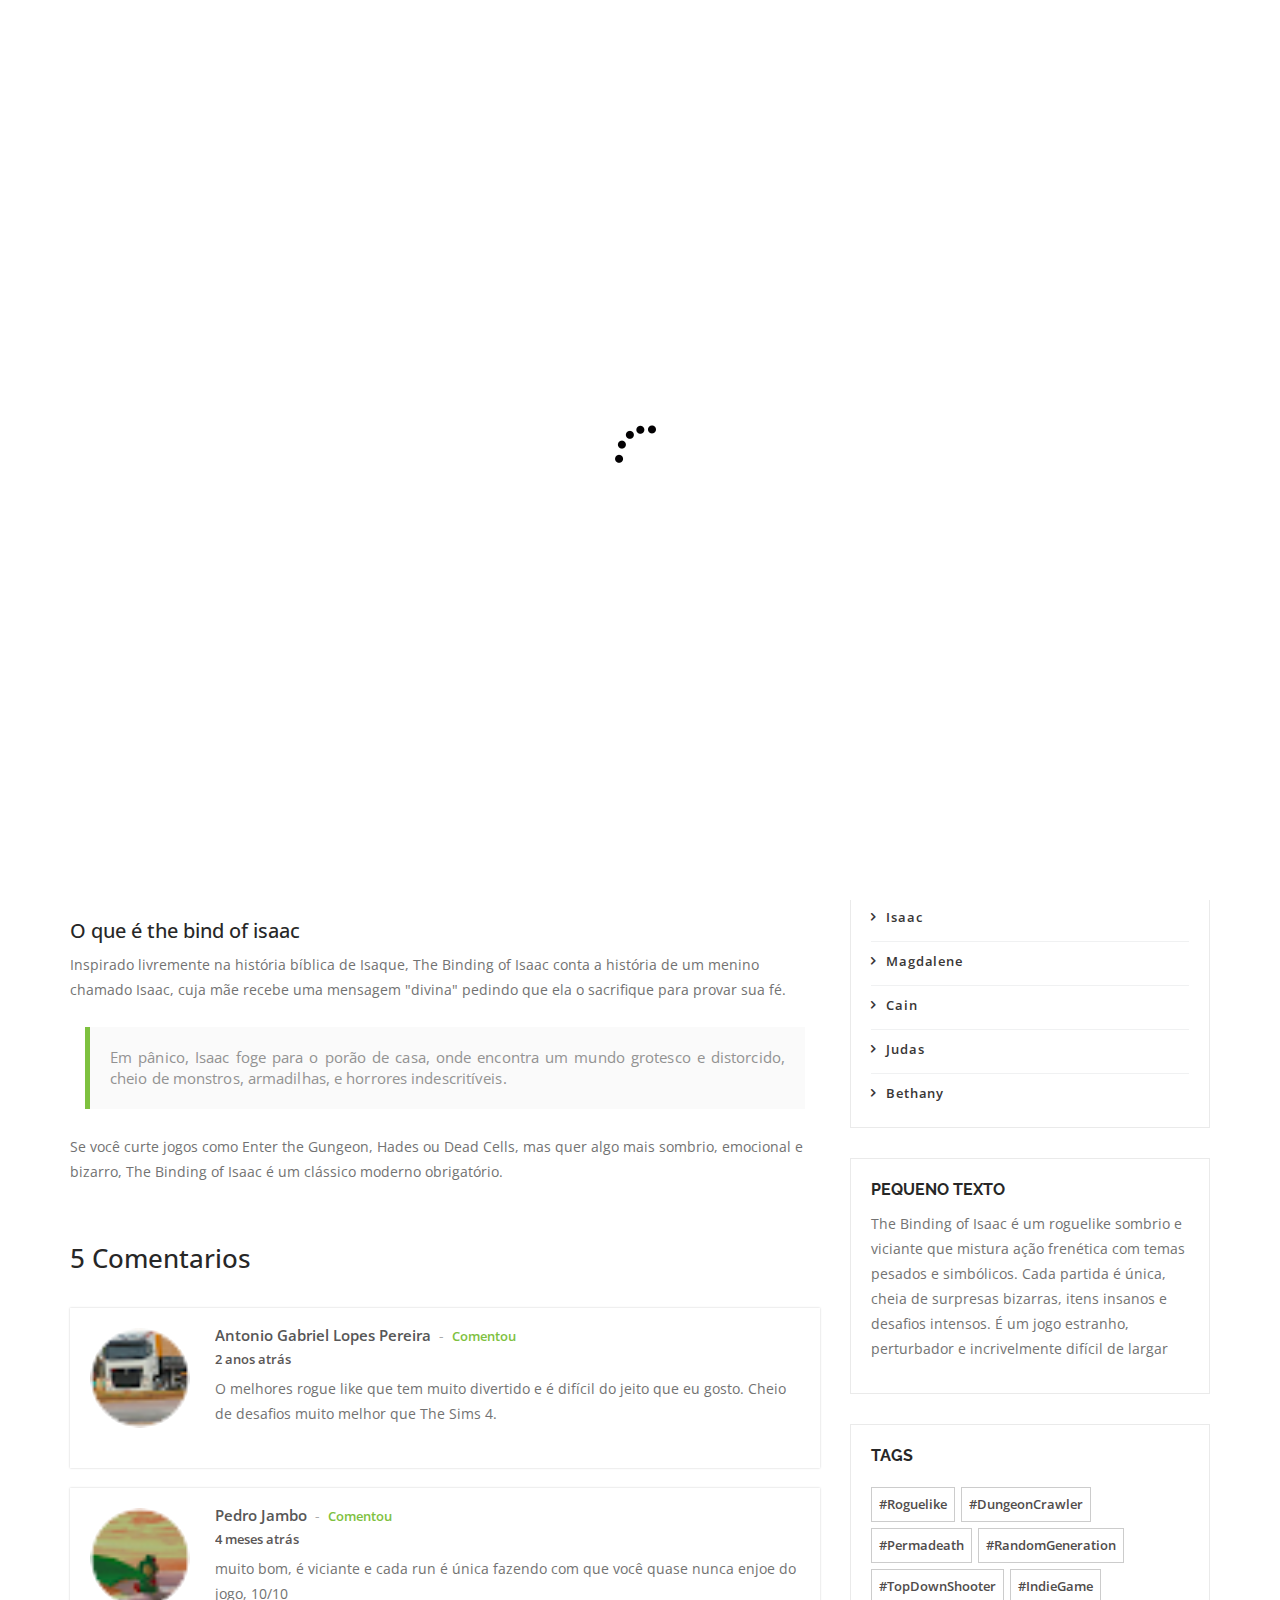
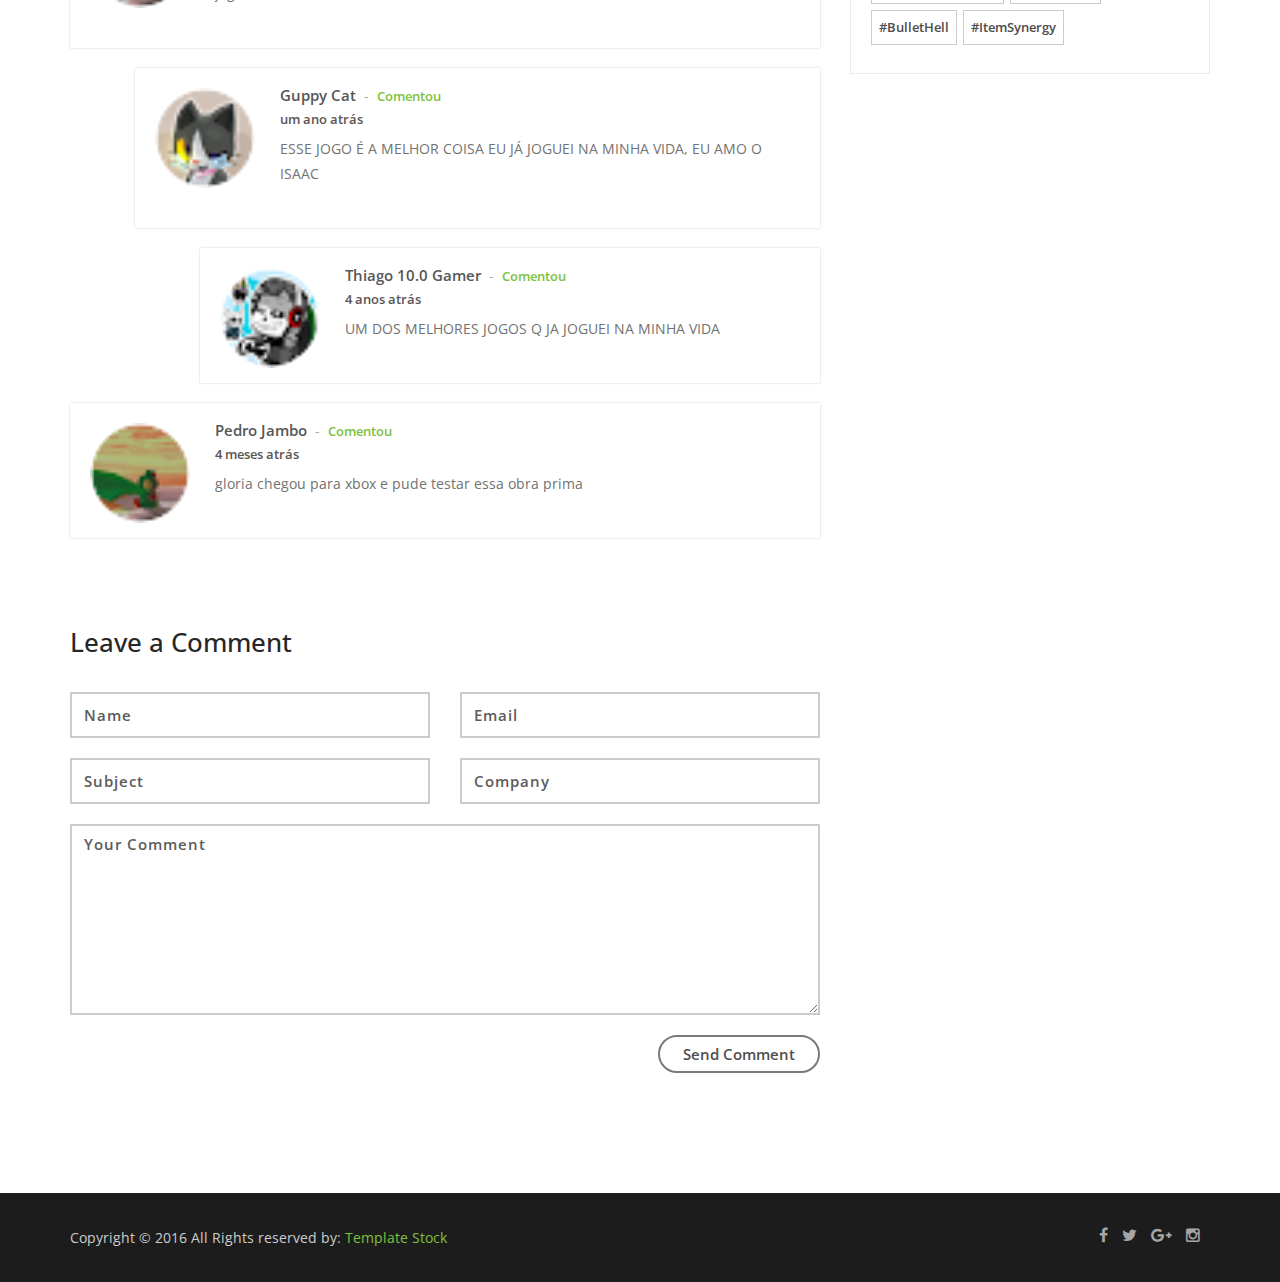
<file: blog.html>
<!doctype html>
<!--
	Lamoda by TEMPLATE STOCK
	templatestock.co @templatestock
	Released for free under the Creative Commons Attribution 3.0 license (templated.co/license)
-->


<html lang="en-gb" class="no-js">
  <head>
    <meta charset="utf-8">
	<title>Tboi</title>
    <meta name="author" content="">
    <meta name="keywords" content="">
    <meta name="description" content="">		
		
	<!-- Mobile Specific Metas -->
    <meta name="viewport" content="width=device-width, initial-scale=1, maximum-scale=1">
    	 

     <!--styles -->
    <link href="css/bootstrap.min.css" rel="stylesheet">
    <link href="css/font-awesome.css" rel="stylesheet">
    <link href="js/owl-carousel/owl.carousel.css" rel="stylesheet">
    <link href="js/owl-carousel/owl.theme.css" rel="stylesheet">
    <link href="js/owl-carousel/owl.transitions.css" rel="stylesheet">
    <link href="css/magnific-popup.css" rel="stylesheet">
    <link rel="stylesheet" type="text/css" href="css/animate.css" />
    <link rel="stylesheet" href="css/etlinefont.css">
    <link href="css/style.css" type="text/css"  rel="stylesheet"/>


   <!-- The HTML5 shim, for IE6-8 support of HTML5 elements -->
        <!--[if lt IE 9]>
        <script src="js/html5shiv.js"></script>
        <script src="js/respond.min.js"></script>
        <![endif]-->
    
	<body  data-spy="scroll" data-target="#main-menu">
 

  <!--Start Page loader -->
  <div id="pageloader">   
        <div class="loader">
          <img src="images/progress.gif" alt='loader' />
        </div>
   </div>
   <!--End Page loader -->
   
      
   <!--Start Navigation-->
		<header id="header">
				<div class="container">
					<div class="row">
						<div class="col-sm-12">
							<button type="button" class="navbar-toggle collapsed" data-toggle="collapse" data-target="#main-menu">
								<span class="sr-only">Toggle navigation</span>
								<span class="fa fa-bars"></span>
								<span class="icon-bar"></span>
								<span class="icon-bar"></span>
							</button>
                            <!--Start Logo -->
							<div class="logo-nav">
								<a href="index.html">
									<img src="images/logo.png" alt="Company logo" />
								</a>
							</div>
                            <!--End Logo -->
							<div class="clear-toggle"></div>
							<div id="main-menu" class="collapse scroll navbar-right">
								<ul class="nav">
                                
									<li class="active"> <a href="#home">Inicio</a> </li>
									
									<li> <a href="#about">Apresentação</a> </li>
                                    
                                    <li> <a href="#history">Historia</a> </li>
                                    
                                    <li> <a href="#works">Sobre</a> </li>
                                    
                                     <li> <a href="#team">Wiki</a> </li>
                                   
								    <li> <a href="#services">Jogos</a> </li>
																		
									<li> <a href="#blog">Blog</a></li>
                                    
                                    <li> <a href="#testimonials">Feedback</a></li>
                                     
									<li> <a href="#contact">Contato</a> </li>
										
								</ul>
							</div><!-- end main-menu -->
						</div>
					</div>
				</div>
			</header>
    <!--End Navigation-->

		<!-- page-header -->
		<section id="page-header" class="parallax">
           <div class="overlay"></div>
			<div class="container">
				<h1>Post</h1>
                <!--Start Breadcrumb-->
                <div class="breadcrumb">
					<ul>
						<li>
							<a href="index.html">Inicio</a>
						</li>
						<li>
							<a href="index.html#blog">Blog</a>
						</li>
						<li class="current">
							<a href="blog.html">Post</a>
						</li>
					</ul>
				</div>
                <!--End Breadcrumb-->
			</div>
		</section>
		<!-- /page-header -->
		
		<!--Start blog -->
		<section class="section">
			<div class="container">
				<div class="row">
					<!-- Blog Post -->
					<div class="col-md-8 col-sm-8">
						<div class="post-content">	
							<!-- Post Image -->
							<div class="post-img">
								<img src="images/blog/blog1.jpg" alt="">
							</div>
							<!-- /Post Image-->
							
							<!-- Post Meta-->
							<div class="post-meta">
                                <ul class="list-inline">
                                  <li><a href="#"><i class="fa fa-calendar"></i>04/11/2014</a> </li>
                                  <li><a href="#"><i class="fa fa-user"></i>Edmund</a></li>
                                  <li><a href="#"><i class="fa fa-comments"></i>3 Comentários</a> </li>
                                </ul>
							</div>
							<!-- /Post Meta-->
							
							<!-- Post Description -->
							<div class="post-description">							
								<h3>O que é the bind of isaac</h3>
								<p>
									Inspirado livremente na história bíblica de Isaque, The Binding of Isaac conta a história de um menino chamado Isaac, cuja mãe recebe uma mensagem "divina" pedindo que ela o sacrifique para provar sua fé.
								</p>
                                
                                <blockquote>Em pânico, Isaac foge para o porão de casa, onde encontra um mundo grotesco e distorcido, cheio de monstros, armadilhas, e horrores indescritíveis.</blockquote>
                                
                                <p>Se você curte jogos como Enter the Gungeon, Hades ou Dead Cells, mas quer algo mais sombrio, emocional e bizarro, The Binding of Isaac é um clássico moderno obrigatório.</p>
							</div>
							<!-- /Post Description -->
                          					
							<!-- Comment list -->
							<div class="comment-list">
								<h3>5 Comentarios</h3>
														
								<ol>
									<li class="comment">
										<div class="single_comment first-comment">
											<div class="comment-avatar">
												<div class="avatar">
													<img src="images/blog/avatar1.jpg" alt="">
												</div>
											</div>
											<div class="comment-content">
												<div class="comment-name"><a href="#">Antonio Gabriel Lopes Pereira</a><span>-</span><a href="#" class="comment-reply">Comentou</a></div>
												<div class="comment-desc">2 anos atrás</div>                                
												<div class="comment-text">
													<p>
														O melhores rogue like que tem muito divertido e é difícil do jeito que eu gosto. Cheio de desafios muito melhor que The Sims 4.
													</p>
												</div>
											</div>
										</div>
									</li>
							
									<li class="comment">					
										<div class="single_comment">
											<div class="comment-avatar">
												<div class="avatar">
													<img src="images/blog/avatar2.jpg" alt="">
												</div>
											</div>
											<div class="comment-content">
												<div class="comment-name"><a href="#">Pedro Jambo</a><span>-</span><a href="#" class="comment-reply">Comentou</a></div>
												<div class="comment-desc">4 meses atrás</div>
												<div class="comment-text">
													<p>
														muito bom, é viciante e cada run é única fazendo com que você quase nunca enjoe do jogo, 10/10
													</p>
												</div>
											</div>
										</div>
																		
										<!-- comment-sub -->
										<ol class="comment-sub">
											<li class="comment">
												<div class="single_comment">
													<div class="comment-avatar">
														<div class="avatar">
															<img src="images/blog/avatar3.jpg" alt="">
														</div>
												   </div>
													<div class="comment-content">
														<div class="comment-name"><a href="#">Guppy Cat</a><span>-</span><a href="#" class="comment-reply">Comentou</a></div>
														<div class="comment-desc">um ano atrás</div>                                
														<div class="comment-text">
															<p>
																ESSE JOGO É A MELHOR COISA EU JÁ JOGUEI NA MINHA VIDA, EU AMO O ISAAC
															</p>
														</div>
													</div>
												</div>										
												<ol class="comment-sub">
													<li class="comment">
														<div class="single_comment">
															<div class="comment-avatar">
																<div class="avatar">
																	<img src="images/blog/avatar4.jpg" alt="">
																</div>
															</div>
															<div class="comment-content">
																<div class="comment-name"><a href="#">Thiago 10.0 Gamer</a><span>-</span><a href="#" class="comment-reply">Comentou</a></div>
																<div class="comment-desc">4 anos atrás</div>
																<div class="comment-text">
																	<p>															
																		UM DOS MELHORES JOGOS Q JA JOGUEI NA MINHA VIDA
																	</p>
																</div>
															</div>
														</div>
													</li>
												</ol>
											</li>
										</ol>
										<!--End comment-sub-->
									</li>

									<li class="comment">
										<div class="single_comment">
											<div class="comment-avatar">
												<div class="avatar">
													<img src="images/blog/avatar2.jpg" alt="">
												</div>
											</div>
											<div class="comment-content">
												<div class="comment-name"><a href="#">Pedro Jambo</a><span>-</span><a href="#" class="comment-reply">Comentou</a></div>
												<div class="comment-desc">4 meses atrás</div>                                
												<div class="comment-text">
													<p>
														gloria chegou para xbox e pude testar essa obra prima
													</p>
												</div>
											</div>
										</div>
									</li>
								</ol>
							</div>
							<!-- /comment List -->
												
							<!-- Comment Section -->
							<div class="comments-section">								
								<h3>Leave a Comment</h3>
								<div class="comment-form">
									<form method="post">
                                        <div class="row">
                                            <div class="col-md-6">
                                                <input type="text" class="form-control" placeholder="Name" id="name">
                                            </div>
                                            <div class="col-md-6">
                                                <input type="email" class="form-control" placeholder="Email" id="password">
                                            </div>
                                            <div class="col-md-6">
                                                <input type="text" class="form-control" placeholder="Subject" id="subject">
                                            </div>
                                            <div class="col-md-6">
                                                <input type="text" class="form-control" placeholder="Company" id="company">
                                            </div>
                                            <div class="col-md-12">
                                                <textarea class="form-control" placeholder="Your Comment" rows="7"></textarea>
                                            </div>
                                            <div class="col-md-12 text-right">
                                                <button type="submit" class="btn btn-gray-border">Send Comment</button>
                                            </div>
                                        </div>
                                    </form>
								</div>						
							</div>
							<!-- /Comment Section -->											
						</div>
					</div>	
					<!-- /Blog Post -->

					<!-- Right Sidebar -->					
				   <div class="col-md-4 col-sm-4">	
                    
                       <div class="widget widget-sidebar">
							<div class="search-box">
								<form>
									<input type="search" class="form-control"  placeholder="Search">
									<i class="fa fa-search"></i>
								</form>
							</div>
						</div>
                        
				  <!--Start popular Post -->
						<div class="widget-main">
								<h4>Popular Post</h4>
								<div class="sidebar-widget clearfix">	
									<a href="#"><img src="images/blog/blog1.jpg" alt=""></a>
									<p class="sidebar-widget-title"><a href="#">The Binding of Isaac: Rebirth</a></p>
									<p class="date">04/11/2014</p>
								</div>
								<div class="sidebar-widget clearfix">	
									<a href="#"><img src="images/blog/blog2.jpg" alt=""></a>
									<p class="sidebar-widget-title"><a href="#">The Binding of Isaac: Afterbirth</a></p>
									<p class="date">03/01/2014</p>
								</div>	
								<div class="sidebar-widget clearfix">	
									<a href="#"><img src="images/blog/blog3.jpg" alt=""></a>
									<p class="sidebar-widget-title">The Binding of Isaac: Repentance<a href="#"></a></p>
									<p class="date">31/03/2021</p>
								</div>	
						</div>	
						<!-- / popular Post -->
						
                        <!--start post categories-->
                        <div class="widget-main">
                             <h4>Top Categories</h4>
                            <div  class="post-categories">
                                <ul>
                                <li><a href="#">Isaac</a></li>
                                <li><a href="#">Magdalene</a></li>
                                <li><a href="#">Cain</a></li>
                                <li><a href="#">Judas</a></li>
                                <li><a href="#">Bethany</a></li>
                               </ul>
                             </div>
                        </div>
                        <!--/ post categories-->
                    
						<!-- Text -->
						<div class="widget-main">	
							<h4>Pequeno texto </h4>
							<p>
								The Binding of Isaac é um roguelike sombrio e viciante que mistura ação frenética com temas pesados e simbólicos. Cada partida é única, cheia de surpresas bizarras, itens insanos e desafios intensos. É um jogo estranho, perturbador e incrivelmente difícil de largar
							</p>
						</div>
						<!-- /Text -->
						

						<!-- Tags -->
						<div class="widget-main">
						   <h4>Tags</h4>
							<div class="tags">
								<a href="">#Roguelike</a>
                                <a href="">#DungeonCrawler</a>
                                <a href="">#Permadeath</a>
                                 <a href="">#RandomGeneration</a>
                                <a href="">#TopDownShooter</a>
                                <a href="">#IndieGame</a>
                                <a href="">#BulletHell</a>
                                <a href="">#ItemSynergy</a>						
							</div>
						</div>
						<!-- /Tags -->
					</div>
					<!-- /right Sidebar -->
				</div> <!-- /row -->			
			</div>		
		</section>
		<!-- /blog -->


   <!--Start Footer-->
   <footer>
       <div class="container">
           <div class="row">
               <!--Start copyright-->
               <div class="col-md-6 col-sm-6 col-xs-6">
                   <div class="copyright"><p>Copyright © 2016 All Rights reserved by: <a href="http://templatestock.co">Template Stock</a>
                 </p></div>
               </div>
               <!--End copyright-->
               
               <!--start social icons-->
               <div class="col-md-6 col-sm-6 col-xs-6">
                   <div class="social-icons">
                       <ul>
                        <li><a href="#"><i class="fa fa-facebook"></i></a></li>
                        <li> <a href="#"><i class="fa fa-twitter"></i></a></li>
                        <li><a href="#"><i class="fa fa-google-plus"></i></a></li>
                        <li><a href="#"><i class="fa fa-instagram"></i></a></li>
                       </ul>
                    </div>
               </div>
               <!--End social icons-->
           </div> <!-- /.row-->
       </div> <!-- /.container-->
   </footer>
   <!--End Footer-->

   <a href="#" class="scrollup"> <i class="fa fa-chevron-up"> </i> </a>

    <!--Plugins-->
	<script type="text/javascript" src="js/jquery-1.11.1.min.js"></script>
    <script type="text/javascript" src="js/bootstrap.min.js"></script> 
    <script type="text/javascript" src="js/owl-carousel/owl.carousel.js"></script>
    <script type="text/javascript" src="js/jquery.flexslider-min.js"></script>
    <script type="text/javascript" src="js/jquery.magnific-popup.min.js"></script>
    <script type="text/javascript" src="js/easing.js"></script>
    <script type="text/javascript" src="js/jquery.easypiechart.js"></script>
    <script type="text/javascript" src="js/jquery.appear.js"></script>
    <script type="text/javascript" src="js/jquery.parallax-1.1.3.js"></script>
    <script type="text/javascript" src="js/jquery.mixitup.min.js"></script>
    <script type="text/javascript" src="js/custom.js"></script>
    
 </body>
</html>
</file>
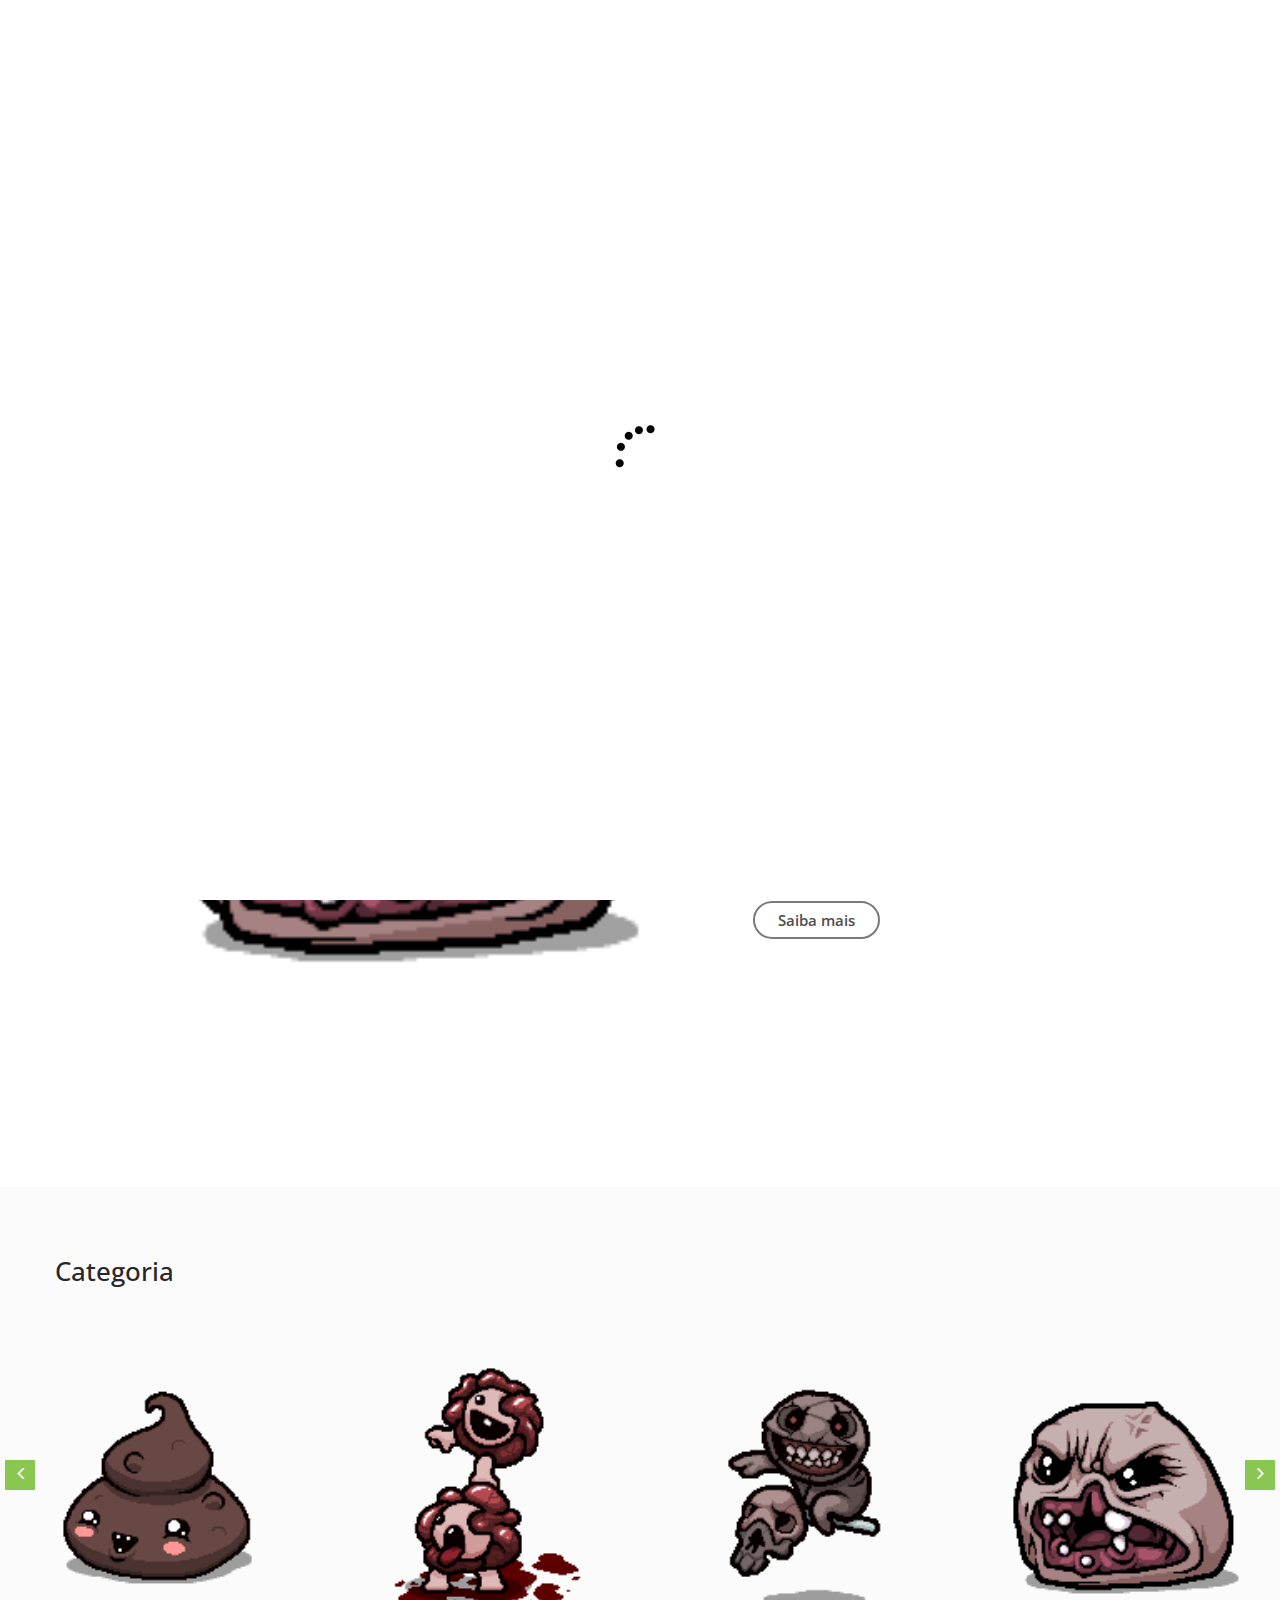
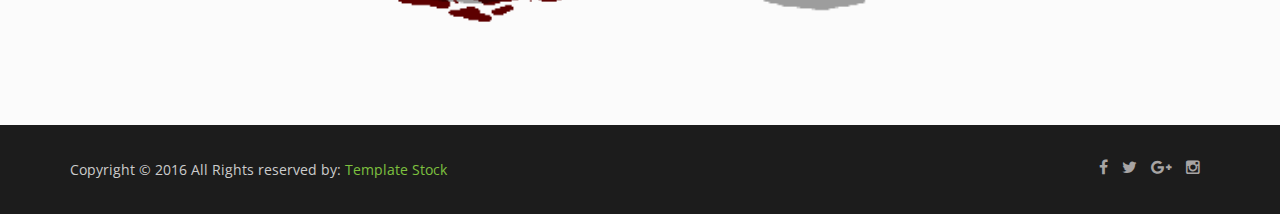
<file: single-work.html>
<!doctype html>
<!--
	Lamoda by TEMPLATE STOCK
	templatestock.co @templatestock
	Released for free under the Creative Commons Attribution 3.0 license (templated.co/license)
-->


<html lang="en-gb" class="no-js">
  <head>
    <meta charset="utf-8">
	<title>Stardew Valley | Game'Mania</title>
    <meta name="author" content="">
    <meta name="keywords" content="">
    <meta name="description" content="">		
		
	<!-- Mobile Specific Metas -->
    <meta name="viewport" content="width=device-width, initial-scale=1, maximum-scale=1">
    	

     <!--styles -->
    <link href="css/bootstrap.min.css" rel="stylesheet">
    <link href="css/font-awesome.css" rel="stylesheet">
    <link href="js/owl-carousel/owl.carousel.css" rel="stylesheet">
    <link href="js/owl-carousel/owl.theme.css" rel="stylesheet">
    <link href="js/owl-carousel/owl.transitions.css" rel="stylesheet">
    <link href="css/magnific-popup.css" rel="stylesheet">
    <link rel="stylesheet" type="text/css" href="css/animate.css" />
    <link rel="stylesheet" href="css/etlinefont.css">
    <link href="css/style.css" type="text/css"  rel="stylesheet"/>


   <!-- The HTML5 shim, for IE6-8 support of HTML5 elements -->
        <!--[if lt IE 9]>
        <script src="js/html5shiv.js"></script>
        <script src="js/respond.min.js"></script>
        <![endif]-->
    
	<body  data-spy="scroll" data-target="#main-menu">
 

  <!--Start Page loader -->
  <div id="pageloader">   
        <div class="loader">
          <img src="images/progress.gif" alt='loader' />
        </div>
   </div>
   <!--End Page loader -->
   
      
   <!--Start Navigation-->
		<header id="header">
				<div class="container">
					<div class="row">
						<div class="col-sm-12">
							<button type="button" class="navbar-toggle collapsed" data-toggle="collapse" data-target="#main-menu">
								<span class="sr-only">Toggle navigation</span>
								<span class="fa fa-bars"></span>
								<span class="icon-bar"></span>
								<span class="icon-bar"></span>
							</button>
                            <!--Start Logo -->
							<div class="logo-nav">
								<a href="index.html">
									<img src="images/logo.png" alt="Company logo" />
								</a>
							</div>
                            <!--End Logo -->
							<div class="clear-toggle"></div>
							<div id="main-menu" class="collapse scroll navbar-right">
								<ul class="nav">
                                
									<li class="active"> <a href="#home">Inicio</a> </li>
									
									<li> <a href="#about">Apresentação</a> </li>
                                    
                                    <li> <a href="#history">Historia</a> </li>
                                    
                                    <li> <a href="#works">Chefes</a> </li>
                                    
                                     <li> <a href="#team">Wiki</a> </li>
                                   
								    <li> <a href="#services">Jogos</a> </li>
																		
									<li> <a href="#blog">Blog</a></li>
                                    
                                    <li> <a href="#testimonials">Feedback</a></li>
                                     
									<li> <a href="#contact">Contato</a> </li>
										
								</ul>
							</div><!-- end main-menu -->
						</div>
					</div>
				</div>
			</header>
    <!--End Navigation-->

		<!--start page-header -->
		<section id="page-header" class="parallax">
             <div class="overlay"></div>
			<div class="container">
				<h1>Sobre</h1>
                <!--Start Breadcrumb-->
                <div class="breadcrumb">
					<ul>
						<li>
							<a href="index.html">Chefes</a>
						</li>
						<li class="current">
							<a href="single-work.html">Sobre</a>
						</li>
					</ul>
				</div>
                <!--End Breadcrumb-->
			</div>
		</section>
		<!--End page-header -->
		
		<!--Start single-work -->
		<section id="single-work" class="section">
			<div class="container">
				<div class="row">					
					<div class="col-md-7">						
						<div id="single-work-slider" class="owl-carousel owl-theme">
							<div class="item"><img src="images/works/img4.jpg" alt=""></div>
							<div class="item"><img src="images/works/img5.jpg" alt=""></div>
							<div class="item"><img src="images/works/img6.jpg" alt=""></div>						 
						</div>	
					</div>
                    
                    <!--Start Work Detail-->
					<div class="col-md-5 work-detail">
                            <h3 class="margin-bottom-15">Descrição dos Bosses</h3>	
						<p>Em The Binding of Isaac, os bosses são inimigos desafiadores que aparecem ao final de cada andar. Com visuais grotescos e mecânicas únicas, cada chefe representa um obstáculo importante no progresso do jogador. De monstros clássicos como Monstro e Larry Jr., até criaturas mais complexas como Mom’s Heart, It Lives, Satan e o temido The Hush, os bosses são um dos elementos mais icônicos do jogo.</p>					
						 
						<ul class="work-detail-list">
							<li><span>Categoria :</span>Game / Indie</li>
							<li><span>Criadores :</span>Edmund McMillen, Nicalis</li>
							<li><span>Engine usada :</span>Flash, Unity</li>
                            <li><span>Tags :</span>Roguelike, Action, Pixel Art, Dark Humor</li>
							<li><span>Data de criação :</span>September 28, 2011 original, November 4, 2014 Rebirth</li>
						</ul>
                        
                        <a href="#" class="btn btn-gray-border">Saiba mais</a>
                        
					</div>
                    <!--End Work Detail-->
				</div> <!--/ row-->
			</div> <!--/ container-->		
		</section>
		<!--End single-work -->
		
	<!--related works -->
	<section id="featured-works" class="section parallax">
       <div class="container">
           <div class="row">
               
                <h3 class="margin-bottom-50">Categoria</h3>
                   
           </div>
       </div> 
       
      <div class="related-project-carousel owl-carousel">
            <!-- Start Item-->
             <div class="item">
                 <div class="fworks-image">
                     <img src="images/works/img1.jpg" alt=""/> 
                     
                     <!--Hover link-->
                     <div class="hover-link">
                        <a href="#">
                            <i class="fa fa-link"></i>
                        </a>

                        <a href="images/works/img1.jpg" class="popup-image">
                            <i class="fa fa-plus"></i>
                        </a>
                     </div>
                     <!--End link-->
                     
                     <!--Hover Caption-->
                     <div class="featured-caption">
                         <h4>Categoria</h4>
                         <p>Boss </p>
                     </div>
                     <!--End Caption-->
                     
                 </div>
             </div>
            <!-- End Item-->
            
             <!-- Start Item-->
             <div class="item">
                 <div class="fworks-image">
                     <img src="images/works/img2.jpg" alt=""/> 
                     
                     <!--Hover link-->
                     <div class="hover-link">
                        <a href="#">
                            <i class="fa fa-link"></i>
                        </a>

                        <a href="images/works/img2.jpg" class="popup-image">
                            <i class="fa fa-plus"></i>
                        </a>
                     </div>
                     <!--End link-->
                     
                     <!--Hover Caption-->
                     <div class="featured-caption">
                         <h4> Categoria</h4>
                         <p>Boss </p>
                     </div>
                     <!--End Caption-->
                     
                 </div>
             </div>
            <!-- End Item-->

            <!-- Start Item-->
             <div class="item">
                 <div class="fworks-image">
                     <img src="images/works/img3.jpg" alt=""/> 
                     
                     <!--Hover link-->
                     <div class="hover-link">
                        <a href="#">
                            <i class="fa fa-link"></i>
                        </a>

                        <a href="images/works/img3.jpg" class="popup-image">
                            <i class="fa fa-plus"></i>
                        </a>
                     </div>
                     <!--End link-->
                     
                     <!--Hover Caption-->
                     <div class="featured-caption">
                         <h4> Categoria</h4>
                         <p>Boss </p>
                     </div>
                     <!--End Caption-->
                     
                 </div>
             </div>
            <!-- End Item-->

            <!-- Start Item-->
             <div class="item">
                 <div class="fworks-image">
                     <img src="images/works/img4.jpg" alt=""/> 
                     
                     <!--Hover link-->
                     <div class="hover-link">
                        <a href="#">
                            <i class="fa fa-link"></i>
                        </a>

                        <a href="images/works/img4.jpg" class="popup-image">
                            <i class="fa fa-plus"></i>
                        </a>
                     </div>
                     <!--End link-->
                     
                     <!--Hover Caption-->
                     <div class="featured-caption">
                         <h4>Categoria </h4>
                         <p>Boss </p>
                     </div>
                     <!--End Caption-->
                     
                 </div>
             </div>
            <!-- End Item-->

            <!-- Start Item-->
             <div class="item">
                 <div class="fworks-image">
                     <img src="images/works/img5.jpg" alt=""/> 
                     
                     <!--Hover link-->
                     <div class="hover-link">
                        <a href="#">
                            <i class="fa fa-link"></i>
                        </a>

                        <a href="images/works/img5/default.htm" class="popup-image">
                            <i class="fa fa-plus"></i>
                        </a>
                     </div>
                     <!--End link-->
                     
                     <!--Hover Caption-->
                     <div class="featured-caption">
                         <h4>Categoria </h4>
                         <p>Boss </p>
                     </div>
                     <!--End Caption-->
                     
                 </div>
             </div>
            <!-- End Item-->

            <!-- Start Item-->
             <div class="item">
                 <div class="fworks-image">
                     <img src="images/works/img6.jpg" alt=""/> 
                     
                     <!--Hover link-->
                     <div class="hover-link">
                        <a href="#">
                            <i class="fa fa-link"></i>
                        </a>

                        <a href="images/works/img6.jpg" class="popup-image">
                            <i class="fa fa-plus"></i>
                        </a>
                     </div>
                     <!--End link-->
                     
                     <!--Hover Caption-->
                     <div class="featured-caption">
                         <h4> Categoria</h4>
                         <p>Boss </p>
                     </div>
                     <!--End Caption-->
                     
                 </div>
             </div>
             <!-- End Item-->
                 
          </div>
     </section>	
    <!-- End related works -->


   <!--Start Footer-->
   <footer>
       <div class="container">
           <div class="row">
               <!--Start copyright-->
               <div class="col-md-6 col-sm-6 col-xs-6">
                   <div class="copyright"><p>Copyright © 2016 All Rights reserved by: <a href="http://templatestock.co">Template Stock</a>
                 </p></div>
               </div>
               <!--End copyright-->
               
               <!--start social icons-->
               <div class="col-md-6 col-sm-6 col-xs-6">
                   <div class="social-icons">
                       <ul>
                        <li><a href="#"><i class="fa fa-facebook"></i></a></li>
                        <li> <a href="#"><i class="fa fa-twitter"></i></a></li>
                        <li><a href="#"><i class="fa fa-google-plus"></i></a></li>
                        <li><a href="#"><i class="fa fa-instagram"></i></a></li>
                       </ul>
                    </div>
               </div>
               <!--End social icons-->
           </div> <!-- /.row-->
       </div> <!-- /.container-->
   </footer>
   <!--End Footer-->

   <a href="#" class="scrollup"> <i class="fa fa-chevron-up"> </i> </a>

    <!--Plugins-->
	<script type="text/javascript" src="js/jquery-1.11.1.min.js"></script>
    <script type="text/javascript" src="js/bootstrap.min.js"></script> 
    <script type="text/javascript" src="js/owl-carousel/owl.carousel.js"></script>
    <script type="text/javascript" src="js/jquery.flexslider-min.js"></script>
    <script type="text/javascript" src="js/jquery.magnific-popup.min.js"></script>
    <script type="text/javascript" src="js/easing.js"></script>
    <script type="text/javascript" src="js/jquery.easypiechart.js"></script>
    <script type="text/javascript" src="js/jquery.appear.js"></script>
    <script type="text/javascript" src="js/jquery.parallax-1.1.3.js"></script>
    <script type="text/javascript" src="js/jquery.mixitup.min.js"></script>
    <script type="text/javascript" src="js/custom.js"></script>
    
 </body>
</html>
</file>
<file: css/etlinefont.css>
@font-face {
	font-family: 'et-line';
	src:url('../fonts/et-line.eot');
	src:url('../fonts/et-lined41d.eot?#iefix') format('embedded-opentype'),
		url('../fonts/et-line.woff') format('woff'),
		url('../fonts/et-line.ttf') format('truetype'),
		url('../fonts/et-line.svg#et-line') format('svg');
	font-weight: normal;
	font-style: normal;
}

/* Use the following CSS code if you want to use data attributes for inserting your icons */
[data-icon]:before {
	font-family: 'et-line';
	content: attr(data-icon);
	speak: none;
	font-weight: normal;
	font-variant: normal;
	text-transform: none;
	line-height: 1;
	-webkit-font-smoothing: antialiased;
	-moz-osx-font-smoothing: grayscale;
	display:inline-block;
}

/* Use the following CSS code if you want to have a class per icon */
/*
Instead of a list of all class selectors,
you can use the generic selector below, but it's slower:
[class*="icon-"] {
*/
.icon-mobile, .icon-laptop, .icon-desktop, .icon-tablet, .icon-phone, .icon-document, .icon-documents, .icon-search, .icon-clipboard, .icon-newspaper, .icon-notebook, .icon-book-open, .icon-browser, .icon-calendar, .icon-presentation, .icon-picture, .icon-pictures, .icon-video, .icon-camera, .icon-printer, .icon-toolbox, .icon-briefcase, .icon-wallet, .icon-gift, .icon-bargraph, .icon-grid, .icon-expand, .icon-focus, .icon-edit, .icon-adjustments, .icon-ribbon, .icon-hourglass, .icon-lock, .icon-megaphone, .icon-shield, .icon-trophy, .icon-flag, .icon-map, .icon-puzzle, .icon-basket, .icon-envelope, .icon-streetsign, .icon-telescope, .icon-gears, .icon-key, .icon-paperclip, .icon-attachment, .icon-pricetags, .icon-lightbulb, .icon-layers, .icon-pencil, .icon-tools, .icon-tools-2, .icon-scissors, .icon-paintbrush, .icon-magnifying-glass, .icon-circle-compass, .icon-linegraph, .icon-mic, .icon-strategy, .icon-beaker, .icon-caution, .icon-recycle, .icon-anchor, .icon-profile-male, .icon-profile-female, .icon-bike, .icon-wine, .icon-hotairballoon, .icon-globe, .icon-genius, .icon-map-pin, .icon-dial, .icon-chat, .icon-heart, .icon-cloud, .icon-upload, .icon-download, .icon-target, .icon-hazardous, .icon-piechart, .icon-speedometer, .icon-global, .icon-compass, .icon-lifesaver, .icon-clock, .icon-aperture, .icon-quote, .icon-scope, .icon-alarmclock, .icon-refresh, .icon-happy, .icon-sad, .icon-facebook, .icon-twitter, .icon-googleplus, .icon-rss, .icon-tumblr, .icon-linkedin, .icon-dribbble {
	font-family: 'et-line';
	speak: none;
	font-style: normal;
	font-weight: normal;
	font-variant: normal;
	text-transform: none;
	line-height: 1;
	-webkit-font-smoothing: antialiased;
	-moz-osx-font-smoothing: grayscale;
	display:inline-block;
}
.icon-mobile:before {
	content: "\e000";
}
.icon-laptop:before {
	content: "\e001";
}
.icon-desktop:before {
	content: "\e002";
}
.icon-tablet:before {
	content: "\e003";
}
.icon-phone:before {
	content: "\e004";
}
.icon-document:before {
	content: "\e005";
}
.icon-documents:before {
	content: "\e006";
}
.icon-search:before {
	content: "\e007";
}
.icon-clipboard:before {
	content: "\e008";
}
.icon-newspaper:before {
	content: "\e009";
}
.icon-notebook:before {
	content: "\e00a";
}
.icon-book-open:before {
	content: "\e00b";
}
.icon-browser:before {
	content: "\e00c";
}
.icon-calendar:before {
	content: "\e00d";
}
.icon-presentation:before {
	content: "\e00e";
}
.icon-picture:before {
	content: "\e00f";
}
.icon-pictures:before {
	content: "\e010";
}
.icon-video:before {
	content: "\e011";
}
.icon-camera:before {
	content: "\e012";
}
.icon-printer:before {
	content: "\e013";
}
.icon-toolbox:before {
	content: "\e014";
}
.icon-briefcase:before {
	content: "\e015";
}
.icon-wallet:before {
	content: "\e016";
}
.icon-gift:before {
	content: "\e017";
}
.icon-bargraph:before {
	content: "\e018";
}
.icon-grid:before {
	content: "\e019";
}
.icon-expand:before {
	content: "\e01a";
}
.icon-focus:before {
	content: "\e01b";
}
.icon-edit:before {
	content: "\e01c";
}
.icon-adjustments:before {
	content: "\e01d";
}
.icon-ribbon:before {
	content: "\e01e";
}
.icon-hourglass:before {
	content: "\e01f";
}
.icon-lock:before {
	content: "\e020";
}
.icon-megaphone:before {
	content: "\e021";
}
.icon-shield:before {
	content: "\e022";
}
.icon-trophy:before {
	content: "\e023";
}
.icon-flag:before {
	content: "\e024";
}
.icon-map:before {
	content: "\e025";
}
.icon-puzzle:before {
	content: "\e026";
}
.icon-basket:before {
	content: "\e027";
}
.icon-envelope:before {
	content: "\e028";
}
.icon-streetsign:before {
	content: "\e029";
}
.icon-telescope:before {
	content: "\e02a";
}
.icon-gears:before {
	content: "\e02b";
}
.icon-key:before {
	content: "\e02c";
}
.icon-paperclip:before {
	content: "\e02d";
}
.icon-attachment:before {
	content: "\e02e";
}
.icon-pricetags:before {
	content: "\e02f";
}
.icon-lightbulb:before {
	content: "\e030";
}
.icon-layers:before {
	content: "\e031";
}
.icon-pencil:before {
	content: "\e032";
}
.icon-tools:before {
	content: "\e033";
}
.icon-tools-2:before {
	content: "\e034";
}
.icon-scissors:before {
	content: "\e035";
}
.icon-paintbrush:before {
	content: "\e036";
}
.icon-magnifying-glass:before {
	content: "\e037";
}
.icon-circle-compass:before {
	content: "\e038";
}
.icon-linegraph:before {
	content: "\e039";
}
.icon-mic:before {
	content: "\e03a";
}
.icon-strategy:before {
	content: "\e03b";
}
.icon-beaker:before {
	content: "\e03c";
}
.icon-caution:before {
	content: "\e03d";
}
.icon-recycle:before {
	content: "\e03e";
}
.icon-anchor:before {
	content: "\e03f";
}
.icon-profile-male:before {
	content: "\e040";
}
.icon-profile-female:before {
	content: "\e041";
}
.icon-bike:before {
	content: "\e042";
}
.icon-wine:before {
	content: "\e043";
}
.icon-hotairballoon:before {
	content: "\e044";
}
.icon-globe:before {
	content: "\e045";
}
.icon-genius:before {
	content: "\e046";
}
.icon-map-pin:before {
	content: "\e047";
}
.icon-dial:before {
	content: "\e048";
}
.icon-chat:before {
	content: "\e049";
}
.icon-heart:before {
	content: "\e04a";
}
.icon-cloud:before {
	content: "\e04b";
}
.icon-upload:before {
	content: "\e04c";
}
.icon-download:before {
	content: "\e04d";
}
.icon-target:before {
	content: "\e04e";
}
.icon-hazardous:before {
	content: "\e04f";
}
.icon-piechart:before {
	content: "\e050";
}
.icon-speedometer:before {
	content: "\e051";
}
.icon-global:before {
	content: "\e052";
}
.icon-compass:before {
	content: "\e053";
}
.icon-lifesaver:before {
	content: "\e054";
}
.icon-clock:before {
	content: "\e055";
}
.icon-aperture:before {
	content: "\e056";
}
.icon-quote:before {
	content: "\e057";
}
.icon-scope:before {
	content: "\e058";
}
.icon-alarmclock:before {
	content: "\e059";
}
.icon-refresh:before {
	content: "\e05a";
}
.icon-happy:before {
	content: "\e05b";
}
.icon-sad:before {
	content: "\e05c";
}
.icon-facebook:before {
	content: "\e05d";
}
.icon-twitter:before {
	content: "\e05e";
}
.icon-googleplus:before {
	content: "\e05f";
}
.icon-rss:before {
	content: "\e060";
}
.icon-tumblr:before {
	content: "\e061";
}
.icon-linkedin:before {
	content: "\e062";
}
.icon-dribbble:before {
	content: "\e063";
}
</file>
<file: css/style.css>
@import url(http://fonts.googleapis.com/css?family=Open+Sans:300,300italic,400,400italic,600,600italic,700,700italic,800,800italic);
@import url(http://fonts.googleapis.com/css?family=Raleway:400,100,200,300,500,600,700,800,900);
@import url(http://fonts.googleapis.com/css?family=Roboto:400,100,100italic,300,300italic,400italic,500,500italic,700,700italic);

html, body {
	height: 100%;
	width: 100%;
	padding: 0;
	margin: 0;
	font-family: 'Open Sans', sans-serif;
	font-size: 14px;
	line-height: 1;
	font-weight: 400;
	border: none;
	color: #444;
	position: relative;
}

h1, h2, h3, h4, h5, h6 {
	font-weight: 500;
	margin: 0px 0px 10px;
	color: #272727;
	font-family: "Open Sans", sans-serif;
	text-transform: uppercase;
}

h4 {
	font-size: 16px;
	font-family: "Raleway", sans-serif;
	font-weight: 700;
	line-height: 22px;
}

h3 {
	font-size: 26px;
}

p {
	margin-bottom: 22px;
	font-family: "Open Sans", sans-serif;
	font-size:14px;
	line-height: 25px;
	color: #727272;
	font-weight: 400;
}
a {
	color:#7EC13F;
	background:none;
	text-decoration: none;
	outline: none;
}

a:hover, a:active, a:focus {
	color:#F5514B;
	text-decoration: none;
	outline: none;
}

::selection {
 background:#F5514B;
 color:#FFF;
}

::-moz-selection {
 background:#F5514B;
 color:#FFF;
}

img {
	max-width:100%;
}

select, textarea, input[type="text"], input[type="password"], input[type="datetime"], input[type="datetime-local"], input[type="date"], input[type="month"], input[type="time"], input[type="week"], input[type="number"], input[type="email"], input[type="url"], input[type="search"], input[type="tel"], input[type="color"], .form-control {
	display: inline-block;
	margin-bottom: 20px;
	font-size: 15px;
	line-height: 25px;
	color: #484444;
	height: 46px;
	width: 100%;
	vertical-align: middle;
	box-shadow: none;
	border-radius: 0px;
	transition: all 200ms ease-in 0s;
	background: rgba(255, 255, 255, 0) none repeat scroll 0% 0%;
	border: 2px solid rgba(236, 240, 241, 0.58);
}

textarea:focus, input[type="text"]:focus, input[type="password"]:focus, input[type="datetime"]:focus, input[type="datetime-local"]:focus, input[type="date"]:focus, input[type="month"]:focus, input[type="time"]:focus, input[type="week"]:focus, input[type="number"]:focus, input[type="email"]:focus, input[type="url"]:focus, input[type="search"]:focus, input[type="tel"]:focus, input[type="color"]:focus, .form-control:focus {
	-webkit-box-shadow: none;
	-moz-box-shadow: none;
	box-shadow: none;
	border-color:#FFF !important;
}

/*-----------------------------------------------------------------*/
/* Common Elements
/*-----------------------------------------------------------------*/

::-webkit-input-placeholder {
 color:#FFF !important;
 font-weight: 600;
 letter-spacing:1px;
}

:-moz-placeholder {
 color:#FFF !important;
 font-weight: 600;
 letter-spacing:1px;
}

::-moz-placeholder {
 color:#FFF !important;
 font-weight: 600;
 letter-spacing:1px;
}

:-ms-input-placeholder {
 color:#FFF !important;
 font-weight: 600;
 letter-spacing:1px;
}

.clear {
	clear:both;
}

.scrollup {
	width:35px;
	height:35px;
	position:fixed;
	bottom:30px;
	right:15px;
	display:none;
	background:rgba(126, 193, 63, .8);
	text-align: center;
}

.scrollup i {
	color:#fff;
	font-size:15px;
	display:block;
	line-height:33px;
}

.scrollup:hover {
	background:rgba(126, 193, 63, .9);
}

.section {
	padding:100px 0 70px;
	position:relative;
}

.section .container {
	position:relative;
}

.title-box {
	border-bottom-width: 0px;
	margin-bottom: 75px;
	position: relative;
}

.title-box h2.title {
	font-weight: 700;
	font-size: 29px;
	line-height: 32px;
	text-transform: uppercase;
}

.title-box h2:before {
	bottom: 0;
	content: "";
	display: block;
	height: 2px;
	left: 0;
	margin: -22px auto;
	position: absolute;
	width: 40px;
	background: #00AAB3;
}

.title-box.white h2.title:before {
	background:#FFF;
}

.title-box.white h2.title {
	color:#FFF;
}

.title-box.text-center h2:before {
	bottom: 0;
	content: "";
	display: block;
	height: 2px;
	left: 0;
	right:0;
	margin: -22px auto;
	position: absolute;
	width: 40px;
	background: #575051;
}

.title-box.text-right:before {
	left: auto;
	right: 0;
}

.title-box.text-center:before {
	left: 50%;
	margin-left: -20px;
}

.color-white h2 {
	color:#fff !important;
}

#pageloader {
	width: 100%;
	height: 100%;
	position: fixed;
	background-color:#FFF;
	z-index: 999999;
}

.loader {
	position: absolute;
	width: auto;
	height:auto;
	margin: -25px 0 0 -25px;
	top:50%;
	left:50%;
	text-align:center;
}

.overlay {
	background:rgba(0, 0, 0, 0.4) url("../images/pattern.png") repeat;
	position: absolute;
	display: block;
	width: 100%;
	height: 100%;
	top: 0px;
	left: 0px;
}

section {
	position:relative;
}

.parallax .container {
	position:relative;
}

.parallax {
	background-attachment: fixed !important;
	background-position: center center !important;
	background-repeat: no-repeat !important;
	background-size: cover !important;
}

/*-----------------------------------------------------------------*/
/* Buttons
/*-----------------------------------------------------------------*/

.btn {
    box-shadow: none;
    line-height: 22px;
    font-weight: 600;
    padding: 6px 23px;
    font-size: 15px;
    border-radius: 20px;
    border: 2px solid transparent;
    color: #262B37;
    transition: all 200ms ease 0s;
}

.btn-red {
	background: rgb(243, 88, 91);
	border-color: rgb(243, 88, 91);
	color:#FFF;
}
.btn-red:hover, .btn-red:focus {
	background:#FFF;
	border-color: FFFF;
	color:#000;
}

.btn-white {
	background:#FFF;
	border-color: FFFF;
	color:#5F5A5A;
}

.btn-white:hover, .btn-white:focus {
	color: #FFF;
	background: #7EC13F;
	border-color:#7EC13F;
}


.btn-gray-border:hover, .btn-gray-border:focus {
	color: #FFF;
	background: rgb(243, 88, 91);
	border-color: rgb(243, 88, 91);
}

.btn-green {
	background:#7EC13F;
	border-color: #7EC13F;
	color:#FFF;
}

.btn-green:hover, .btn-green:focus {
	color: #FFF;
	background:transparent;
	border-color: #FFF;
}

.btn-gray-border {
    border: 2px solid #7A7A7B;
    background: transparent;
    color: #4F4F50;
}

.btn-gray-border:hover, .btn-gray-border:focus {
	color: #FFF;
	background:#7EC13F;
	border-color:#7EC13F;
}

/*-----------------------------------------------------------------*/
/* spacing & margin
/*-----------------------------------------------------------------*/


.margin-top-5 {
	margin-top: 5px !important;
}

.margin-top-10 {
	margin-top: 10px !important;
}

.margin-top-15 {
	margin-top: 15px !important;
}

.margin-top-20 {
	margin-top: 20px !important;
}
.margin-top-25 {
	margin-top: 25px !important;
}

.margin-top-30 {
	margin-top: 30px !important;
}

.margin-top-35 {
	margin-top: 35px !important;
}

.margin-top-40 {
	margin-top: 40px !important;
}

.margin-top-45 {
	margin-top: 45px !important;
}

.margin-top-50 {
	margin-top: 50px !important;
}

.no-margin-bottom {
	margin-bottom: opx !important;
}

.margin-bottom-5 {
	margin-bottom: 5px !important;
}

.margin-bottom-10 {
	
	margin-bottom: 10px !important;
}

.margin-bottom-15 {
	margin-bottom: 15px !important;
}

.margin-bottom-20 {
	margin-bottom: 20px !important;
}

.margin-bottom-25 {
	margin-bottom: 25px !important;
}

.margin-bottom-30 {
	margin-bottom: 30px !important;
}

.margin-bottom-35 {
	margin-bottom: 35px !important;
}

.margin-bottom-40 {
	margin-bottom: 40px !important;
}

.margin-bottom-50 {
	margin-bottom: 50px !important;
}

.margin-bottom-50 {
	margin-bottom: 50px !important;
}
.margin-bottom-60 {
	margin-bottom: 60px !important;
}

.margin-bottom-70 {
	margin-bottom: 70px !important;
}

.margin-bottom-80 {
	margin-bottom: 80px !important;
}

.margin-bottom-90 {
	margin-bottom: 90px !important;
}

.margin-left-5 {
	margin-left: 5px !important;
}
.margin-left-10 {
	margin-left: 10px !important;
}
.margin-left-15 {
	margin-left: 15px !important;
}

.margin-left-20 {
	margin-left: 20px !important;
}

.margin-left-25 {
	margin-left: 25px !important;
}

.margin-left-30 {
	margin-left: 30px !important;
}

.margin-left-90 {
	margin-left: 90px !important;
}

.margin-right-5 {
	margin-right: 5px !important;
}

.margin-right-10 {
	margin-right: 10px !important;
}

.margin-right-15 {
	margin-right: 15px !important;
}

.margin-right-20 {
	margin-right: 20px !important;
}

.margin-right-25 {
	margin-right: 25px !important;
}

.margin-right-30 {
	margin-right: 30px !important;
}

.padding-top-5 {
	padding-top:5px;
}

.padding-top-10 {
	padding-top:10px;
}

.padding-top-15 {
	padding-top:15px;
}

.padding-top-20 {
	padding-top:20px;
}

.padding-top-25 {
	padding-top:25px;
}

.padding-top-30 {
	padding-top:30px;
}

.padding-top-35 {
	padding-top:35px;
}

.padding-top-40 {
	padding-top:40px;
}

.padding-top-45 {
	padding-top:45px;
}

.padding-top-50 {
	padding-top:50px;
}

.padding-top-55 {
	padding-top:55px;
}

.padding-top-60 {
	padding-top:60px;
}

.padding-top-70 {
	padding-top:70px;
}

.padding-top-80 {
	padding-top:80px;
}

.padding-top-90 {
	padding-top:90px;
}

.padding-top-100 {
	padding-top:100px;
}

.padding-bottom-5 {
	padding-bottom:5px;
}

.padding-bottom-10 {
	padding-bottom:10px;
}

.padding-bottom-15 {
	padding-bottom:15px;
}

.padding-bottom-20 {
	padding-bottom:20px;
}

.padding-bottom-25 {
	padding-bottom:25px;
}

.padding-bottom-30 {
	padding-bottom:30px;
}

.padding-bottom-35 {
	padding-bottom:35px;
}

.padding-bottom-40 {
	padding-bottom:40px;
}

.padding-bottom-45 {
	padding-bottom:45px;
}

.padding-bottom-50 {
	padding-bottom:50px;
}

.padding-bottom-55 {
	padding-bottom:55px;
}

.padding-bottom-60 {
	padding-bottom:60px;
}

.padding-bottom-70 {
	padding-bottom:70px;
}

.padding-bottom-80 {
	padding-bottom:80px;
}

.padding-bottom-90 {
	padding-bottom:90px;
}

.padding-bottom-100 {
	padding-bottom:100px;
}

.padding-5 {
	padding:5px;
}

.padding-10 {
	padding:10px;
}

.padding-15 {
	padding:15px;
}

.padding-20 {
	padding:20px;
}

.padding-25 {
	padding:25px;
}

.padding-30 {
	padding:30px;
}


/*-----------------------------------------------------------------*/
/* Navigation
/*-----------------------------------------------------------------*/


#header {
	top: 0;
	z-index: 500;
	width: 100%;
	position: fixed;
	z-index: 99999;
}

#main-menu {
	z-index: 300;
	visibility:visible;
}

.menu-bg {
	background:#202020;
}

#main-menu ul {
	display: block;
	width: 100%;
	text-align: center;
}

#main-menu ul li {
	display: inline-block;
	position: relative;
}

#main-menu ul li a {
	display: inline-block;
	padding:6px 10px;
	line-height: 60px;
	color: #FFF;
	font-weight: 600;
	font-size: 15px;
	text-transform: uppercase;
	transition: all 0.25s ease 0s;
}

#main-menu ul li a:hover {
	color:#FFF;
}

#main-menu ul.nav>li>a:hover, #main-menu ul.nav>li>a:focus {
	background: none;
}

#main-menu ul li.active > a, #main-menu ul li.active.has-child > a {
	color: #FFF;
	box-shadow: inset 0 -2px 0 #FFF;
}

.clear-toggle {
	display:none;
	clear:both;
}

.navbar-toggle {
	color: #FFF;
	margin-top: 4px;
	font-size: 32px;
	margin-bottom: 0px;
	padding-top: 9px;
	position: absolute;
	right: 0px;
	padding-right: 0;
}

.logo {
	width: 100% !important;
	height: 100% !important;
}

.logo-nav {
	float: left;
	line-height: 60px;
}


/*-----------------------------------------------------------------*/
/* Slider
/*-----------------------------------------------------------------*/


.home {
	overflow: hidden;
	font-family: "Raleway", sans-serif;
}

.home .slides {
	display: inline-block;
	width: 100%;
}

.home .flexslider {
	overflow: hidden;
}

.big {
	font-size: 50px;
	font-weight: bold;
	line-height: 70px;
	text-transform: uppercase;
	margin: 6px -10px;
	color: #fff;
}

.small {
    font-size: 20px;
    font-weight: 200;
    color: #FFF;
    margin: 30px 0px 0px;
    text-transform: uppercase;
	font-weight: 600;
}

.home .flexslider .slides img {
	background-position: center 0;
	background-repeat: no-repeat;
	background-size: cover;
	width: 100%;
}

.home .flexslider .slides img.parallax {
	background-attachment: fixed;
}

.flexslider.video img {
	background: none !important;
}

#video_player {
	bottom: 0;
	height: auto;
	min-height: 100%;
	min-width: 100%;
	position: absolute;
	right: 0;
	width: auto;
}

.slider-text-wrapper {
	position: absolute;
	width: 100%;
	height: 250px;
	top: 50%;
	left: 0;
	margin-top: -125px;
	text-align: center;
	z-index:999;
}

.slider-text-wrapper .btn {
	margin-top: 60px;
	border:2px solid #FFF;
	background:transparent;
	color:#FFF;
}

.flex-control-nav {
	bottom: 40px;
	z-index: 999;
	position: absolute;
	width: 100%;
	text-align: center;
}

.flex-control-nav li {
	display: inline-block;
}

.flex-control-paging li a {
	width: 6px !important;
	height: 6px !important;
	box-shadow: none !important;
	background: #fff !important;
	display: inline-block !important;
	text-indent: -9999px !important;
	border-radius: 50% !important;
	margin: 0 6px !important;
	cursor: pointer !important;
	z-index:9999 !important;
}

.flex-control-paging li a.flex-active {
	background: #18263a;
}

.flexslider {
	position: relative;
}

.flex-prev {
	color: #333;
	font-size: 40px;
	height: 40px;
	left: 20px;
	margin-top: -20px;
	position: absolute;
	top: 50%;
	width: 40px;
	z-index: 2;
}

.home .flex-prev, .home .flex-next {
	color: #FFF;
	transition: none 0s ease 0s;
	z-index: 999;
}

.flex-next {
	color: #333;
	font-size: 40px;
	height: 40px;
	right: 0px;
	margin-top: -20px;
	position: absolute;
	top: 50%;
	width: 40px;
	z-index: 2;
}
.home .flex-prev, .home .flex-next {
	color: #fff;
	transition: none;
}

#home {
	width: 100%;
	height: 100%;
	color: #fff;
}

.slider-overlay {
	background:url("../images/pattern.png") repeat rgba(0, 0, 0, .4);
	position: absolute;
	left: 0;
	top: 0;
	right: 0;
	z-index: 100;
	width: 100%;
	height: 100%;
}


/*-----------------------------------------------------------------*/
/*  Flexslider
/*-----------------------------------------------------------------*/


.flex-container a:active, .flexslider a:active, .flex-container a:focus, .flexslider a:focus {
	outline: none;
}

.slides, .flex-control-nav, .flex-direction-nav {
	margin: 0;
	padding: 0;
	list-style: none;
}

.flexslider {
	margin: 0;
	padding: 0;
}

.flexslider .slides > li {
	display: none;
	-webkit-backface-visibility: hidden;
}

.flexslider .slides img {
	width: 100%;
	display: block;
	height:630px;
}

.flex-pauseplay span {
	text-transform: capitalize;
}

.slides:after {
	content: "\0020";
	display: block;
	clear: both;
	visibility: hidden;
	line-height: 0;
	height: 0;
}

html[xmlns] .slides {
	display: block;
}

* html .slides {
	height: 1%;
}

.no-js .slides > li:first-child {
	display: block;
}

.flex-control-nav {
	position:absolute;
	bottom: 20px;
	text-align:center;
	width: 100%;
}

.flex-control-nav li {
	margin: 0 3px;
	display: inline-block;
}

.flex-control-nav li a {
	width: 30px;
	height: 5px;
	background: #FFF;
	text-indent:-9999px;
	display:block;
	opacity: 0.4;
}

.flex-control-nav li a.flex-active {
	opacity: 1;
}

.flex-direction-nav .flex-prev:hover,  .flex-direction-nav .flex-next:hover {
	opacity: 1;
}


/*-----------------------------------------------------------------*/
/* About
/*-----------------------------------------------------------------*/

.features-icon-box {
	margin-bottom:50px;
}

.features-icon-box .features-icon {
	position: absolute;
	width: 60px;
	height: 60px;
	line-height: 41px;
	font-size: 45px;
	color:#7EC13F;
}

.features-icon-box .features-info {
	margin-left: 80px;
}


/*-----------------------------------------------------------------*/
/* Fun Facs
/*-----------------------------------------------------------------*/

#facts {
	background:url(../images/parallax/facts.jpg) no-repeat;
	padding: 150px 0px 100px;
}

.facts-box {
	text-align:center;
}

.facts-box h3 {
	font-size: 40px;
	margin-bottom: 12px;
	color: #FFF;
	font-weight: 700;
}

.facts-box span {
	color: #FFF;
	font-size: 15px;
	font-weight: 700;
	text-transform: uppercase;
}

.facts-box i {
	color: #FFF;
	font-size: 50px;
	margin-bottom: 30px;
}

/*-----------------------------------------------------------------*/
/* Tab
/*-----------------------------------------------------------------*/


.content-tab-1 .nav {
	text-align: center;
	text-transform: uppercase;
}

.content-tab-1 > .nav > li {
	float: none;
	display: inline-block;
	border: 2px solid #B1AEAE;
	padding: 3px 20px;
	box-shadow: 0px 0px 2px #F2F2F2;
	margin-bottom: 5px;
}

.content-tab-1 > .nav li > a {
	color: #CFD9E6;
	background-color: transparent;
	transition: all 0.2s ease 0s;
}

.content-tab-1 > .nav li > a > i {
	color: #474846;
	font-size: 35px;
	margin-bottom: 10px;
}

.content-tab-1 > .nav > li > a > h4 {
	display: block;
	color: #4D3F3F;
	font-size: 16px;
	margin-bottom: 0px;
}

.content-tab-1 > .nav > li.active > a > h4, .content-tab-1 > .nav > li.active > a > i {
    color: #FFF;
}

.content-tab-1 > .nav > li.active {
    border: 2px solid #7EC13F;
    background: #7EC13F;
}

.tab-content-main {
	padding: 70px 0px 0px;
}

.tab-content-main img {
	float: left;
	margin-right: 75px;
}

.tab1-features {
	margin-bottom:30px;
}

.tab1-features .icon {
	position: absolute;
	width: 40px;
	height: 40px;
	background: #7EC13F ;
	color: #FFF;
	text-align: center;
	line-height: 35px;
	font-size: 20px;
	border:2px solid transparent;
	-webkit-transition: all 0.3s ease-in-out;
	-moz-transition: all 0.7s ease-in-out;
	-ms-transition: all 0.7s ease-in-out;
	-o-transition: all 0.7s ease-in-out;
	transition: all 0.7s ease-in-out;

}

.tab1-features:hover .icon {
	border-color:#7EC13F;
	color:#7EC13F;
	background:transparent;
}

.tab1-features .info {
	margin-left: 60px;
}

.tab-carousel.owl-theme .owl-controls {
	text-align: center;
	position: absolute;
	top: 45%;
	width:100%;
}

.tab-carousel.owl-theme .owl-controls .owl-buttons div {
	display: block;
	width: 30px;
	height: 30px;
	line-height:20px;
	font-size:20px;
	border-radius:0;
	opacity:1;
	background:#7EC13F;
	position: absolute;
	margin: 0;
}

.tab-carousel .owl-prev {
	left:0;
	position:absolute;
}

.tab-carousel .owl-next {
	right:0;
	position:absolute;
}
.tab-carousel .owl-prev:hover, .tab-carousel .owl-next:hover {
	background:#4F3B3B;
}

.tab-carousel .item img {
	display: block;
	width: 100%;
	height: auto;
}

.tab2-services-box {
	margin-bottom: 30px;
	padding: 15px;
	border: 1px solid #E1DDDD;
}
.tab2-services-box .media {
	margin-bottom:30px;
}

.tab2-services-box .services-info h4 {
}

.tab2-services-box .services-info p {
	margin-bottom:0;
}

.features-tab3 {
	margin-top: 20px;
	display: inline-block;
}

.features-tab3 .features-left, .features-tab3 .features-right {
	padding-top: 20px;
}

.features-tab3 .features-left h4, .features-tab3 .features-right h4, .features-tab3 .features-left p, .features-tab3 .features-right p {
	line-height: 25px;
}

.features-tab3 .features-left .features-item, .features-tab3 .features-right .features-item {
	margin-bottom: 40px;
}

.features-tab3 .features-left .features-icon, .features-tab3 .features-right .features-icon {
	width: 55px;
	height: 55px;
	line-height: 55px;
	text-align: center;
	color: #7EC13F;
	font-size: 22px;
	font-weight: 600;
	border: 1px solid #7EC13F;
	position: relative;
	border-radius: 28px;
	transition: all 0.7s ease-in-out 0s;
}

.features-tab3 .features-left .features-item:hover .features-icon, .features-tab3 .features-right .features-item:hover .features-icon {
	color:#FFF;
	border-color:#7EC13F;
	background:#7EC13F;
}

.features-tab3 .features-left .features-icon {
	float:right;
}

.features-tab3 .features-right .features-icon {
	float:left;
}

.features-tab3 .features-left .features-info {
	text-align: right;
	margin-right: 90px;
}

.features-tab3 .features-right .features-info {
	text-align: left;
	margin-left: 90px;
}

.tab4-services-box {
	margin-bottom:30px;
	text-align:center;
}

.tab4-services-box .icon {
	text-align: center;
	font-size: 47px;
	display: inline-block;
	color: #7EC13F;
	width: 100px;
	height: 100px;
	border: 1px solid #7EC13F;
	line-height: 100px;
	border-radius: 50%;
	margin-bottom: 20px;
	-webkit-transition: all 0.3s ease-in-out;
	-moz-transition: all 0.7s ease-in-out;
	-ms-transition: all 0.7s ease-in-out;
	-o-transition: all 0.7s ease-in-out;
	transition: all 0.7s ease-in-out;
}

.tab4-services-box .info {
	margin-top:20px;
}

.tab4-services-box .info h4 {
	margin-bottom:14px;
}

.tab4-services-box:hover .icon {
	background:#7EC13F;
	color:#FFF;
	border-color:#7EC13F;
}

.core-features .list {
	margin: 0px;
	padding: 0px 0px 0px 7px;
}

.core-features .list li {
    font-size: 15px;
    margin: 0px 0px 12px;
    font-weight: 600;
    line-height: 20px;
    position: relative;
    padding: 0px 0px 0px 25px;
    list-style: outside none none;
	color: #6E6D6D;
}

 .core-features .list li::after {
 top: 0px;
 left: 0px;
 content: "\f058";
 position: absolute;
 font-family: "FontAwesome";
}





/*-----------------------------------------------------------------*/
/* History
/*-----------------------------------------------------------------*/


#history {
	background:url(../images/parallax/timeline.jpg);
}

ul.timeline {
	margin: 40px auto 0;
	width: 100%;
	background: url(../images/timeline-bg.jpg) center center repeat-y;
	height: auto;
	position: relative;
	padding: 0 0 80px;
	z-index:200;
}

.timeline .year {
	background: #FFFFFF;
	clear: both;
	color: #3C3D3D;
	font-size: 18px;
	font-weight: 600;
	height: auto;
	margin: 31px auto;
	text-align: center;
	width: 75px;
	height:75px;
	border-radius:50%;
	line-height:72px;
	left: -35px;
	border: 3px solid #919191;
	position: relative;
	top: -5px;
	left: auto;
}

.timeline .timeline-item {
	float: left;
	padding: 20px;
	width: 47.5%;
	background: rgba(0, 0, 0, .7);
	border-radius: 3px;
	-moz-border-radius: 3px;
	-webkit-border-radius: 3px;
	-ms-border-radius: 3px;
	-o-border-radius: 3px;
	margin: 10px 0;
	position: relative;
	z-index: 550;
	-webkit-transition: all 0.5s;
	-moz-transition: all 0.5s;
	transition: all 0.5s;
}

.timeline .timeline-item h4 {
	color: #FFF;
	font-size: 15px;
}

.timeline .timeline-item p {
	color: #FFF;
}

.timeline .timeline-item span {
	font-size: 13px;
	font-weight:600;
	text-transform: uppercase;
	color: #FFF;
}

.timeline .timeline-item:after {
	content: '';
	position: absolute;
	right: -6.8%;
	display: block;
	width: 18px;
	height: 18px;
	background: #FFF;
	border: 2px solid #FFF;
	border-radius: 100px;
	top: 18px;
	z-index: 20;
}

 .timeline .timeline-item:nth-of-type(2n):before {
	 border-top: 10px solid rgba(0, 0, 0, 0);
	 border-bottom: 10px solid rgba(0, 0, 0, 0);
	 border-left: 10px solid rgba(0, 0, 0, 0);
	 border-right: 10px solid rgba(0, 0, 0, 0.7);
	 content: "";
	 right: 100%;
	 position: absolute;
	 -webkit-transition: all 0.5s;
	 -moz-transition: all 0.5s;
	 transition: all 0.5s;
}

.timeline .timeline-item:before {
	border-top: 10px solid rgba(0, 0, 0, 0);
	border-bottom: 10px solid rgba(0, 0, 0, 0);
	border-right: 10px solid rgba(0, 0, 0, 0);
	border-left: 10px solid rgba(0, 0, 0, 0.7);
	content: "";
	right: -20px;
	position: absolute;
	-webkit-transition: all 0.5s;
	-moz-transition: all 0.5s;
	transition: all 0.5s;
}

 .timeline .timeline-item:nth-of-type(2n) {
 float: right;
 clear: right;
}

.timeline .year + .timeline-item {
	margin-top: -20px;
}

 .timeline .timeline-item:nth-of-type(2n):after {
 left: -6.8%;
}

.timeline .end-icon:before {
	clear:both;
}

.timeline .end-icon {
	height: 64px;
	border: 3px solid #919191;
	border-radius: 300px;
	background: #FFF;
	color: #868586;
	font-size: 24px;
	bottom: 0px;
	left: 50%;
	margin-left: -32px;
	text-align: center;
	padding: 19px 0px;
	clear: both;
	position: absolute;
	width: 64px;
}



/*-----------------------------------------------------------------*/
/* Works
/*-----------------------------------------------------------------*/

#works {
    position: relative;
    padding-bottom: 0px;
    line-height: 0;
}

.work-grid .mix {
	opacity: 0;
	display: none;
}

.filtering {
	display: inline-block;
	text-align: center;
	margin: 0px;
	padding: 0px;
}

.filter {
    position: relative;
    display: inline-block;
    margin-right: 10px;
    text-transform: uppercase;
    cursor: pointer;
    transition: all 0.25s linear 0s;
    padding: 20px 24px;
    margin-bottom: 15px;
    color: #5C5C5C;
    font-weight:600;
    font-size: 14px;
    border: 2px solid #B1AEAE;
}

.filter:last-child {
	margin:0px;
}

.filter.active, .filter:hover {
	color:#FFF;
	background:#7EC13F;
	border-color:#7EC13F;
}

.work-main {
	width:100%;
	clear: both;
	margin-top: 60px;
	display: inline-block;
}

.work-grid {
	width: 100%;
	padding:0;
}

.work-grid .work-item {
	overflow: hidden;
}

.work-grid .work-item .work-image {
	overflow: hidden;
	width: 100%;
	-webkit-transition: all 0.8s;
	-moz-transition: all 0.8s;
	transition: all 0.8s;
}

.work-grid .work-item .work-image img {
	width:100%;
	height: auto;
}

.work-grid .work-item .work-caption {
	position: absolute;
	width: 100%;
	height: 100%;
	left:0;
	top:0;
	opacity:0;
}

.work-grid .work-item .work-caption h4 {
    font-size: 16px;
    color: #FFF;
    margin: 30px 0px 0px 30px;
    letter-spacing: 1px;
}

.work-grid .work-item .work-caption p {
    font-size: 17px;
    color: #FFF;
    margin: 2px 0px 0px 30px;
    letter-spacing: 1px;
}

.work-grid .work-item .hover-link {
	left: 50px;
	position: absolute;
	bottom:25px;
	z-index:9999;
	opacity:0;
}

.work-grid .work-item .hover-link a {
	position: relative;
	font-size: 20px;
	line-height: 50px;
	text-align: center;
	display: inline-block;
	background: #FFF;
	color: #444;
	width:50px;
	height:50px;
	margin: 0px;
	border-radius: 100%;
	cursor:pointer;
	z-index:200;
}

.work-grid .work-item:hover .hover-link, .work-grid .work-item:hover .work-caption {
	opacity:1;
}

.work-grid .work-item:hover .work-caption {
	background: rgba(0, 0, 0, 0.72);
}

.thumnail-img {
	position: relative;
	float: left;
	display: inline-block;
	width: 25%;
	overflow: hidden;
}


/*-----------------------------------------------------------------*/
/* Call To Action
/*-----------------------------------------------------------------*/

#cta {
	background:url(../images/parallax/cta.jpg) no-repeat;
	padding:130px 0px 130px;
}

#cta h2 {
    color: #FFF;
    font-size: 33px;
    margin-bottom: 36px;
    font-weight: 600;
    text-shadow: 0px 0px 2px #1B1A1A;
}

#cta .btn-white {
	margin-right:15px;
}


/*-----------------------------------------------------------------*/
/* Team
/*-----------------------------------------------------------------*/


#team {
	padding:100px 0px 130px;
	background: #FFF;
}

.team-items {
	width: 100%;
	height: auto;
	overflow: hidden;
	position: relative;
}

.team-items .item {
	background: #fff;
	height: auto;
	font-weight: 300;
	margin:0px 10px 10px;
	padding: 15px;
	cursor: pointer;
}

.team-items .item img {
	margin-bottom: 20px;
}

.team-items .item h4 {
	margin-bottom: 6px;
}

.team-items .item h5 {
	font-weight: 600;
	text-transform: none;
	font-size: 14px;
	color: #464745;
}

.team-items .item p {
	margin-bottom: 9px;
}

.socials {
	margin-bottom: 10px;
	margin-top: 15px;
	width: 100%;
}

.socials ul {
	margin:0px;
	padding:0px;
}

.socials ul li {
	display:inline-block;
	list-style:none;
}

.socials ul li a {
	background: #FFF;
	border: 1px solid #A9ACAE;
	color: #A0A3A5;
	cursor: pointer;
	display: inline-block;
	font-size: 14px;
	height: 30px;
	margin-left: 5px;
	text-align: center;
	width: 30px;
	line-height: 30px;
	border-radius: 50%;
	-webkit-transition: all 0.7s ease-in-out;
	-moz-transition: all 0.7s ease-in-out;
	-ms-transition: all 0.7s ease-in-out;
	-o-transition: all 0.7s ease-in-out;
	transition: all 0.7s ease-in-out;

}

.socials ul li a:hover {
	background:#7EC13F;
	border-color:#7EC13F;
	color:#FFF;
}

#team .owl-theme .owl-controls {
	margin-top: 10px;
	text-align: center;
	position: relative;
	height: 40px;
}

#team .owl-prev, #team .owl-next {
	display: block;
	width: 30px;
	height: 30px;
	line-height:20px;
	font-size:20px;
	border-radius:0;
	opacity:1;
	background:#FA3636;
	position: absolute;
	transition: all 0.3s ease 0s;
}

#team .owl-prev {
	right: 50%;
	margin-right: 10px;
}

#team .owl-next {
	left: 50%;
	margin-left: 10px;
}

#team .owl-prev:hover, #team .owl-next:hover {
	background:#3C3C3C;
}


/*-----------------------------------------------------------------*/
/* Skills
/*-----------------------------------------------------------------*/

#skills {
	text-align:center;
	padding:100px 0px 0px;
	background:url(../images/parallax/skills.jpg) no-repeat;
}

.pie-chart-main {
	margin-bottom:100px;
}

.pie-chart {
	position: relative;
	display: inline-block;
	width: 150px;
	height: 120px;
	margin-top:70px;
}

.pie-chart canvas {
	position: absolute;
	top: -60px;
	left: 0;
	width: 150px;
	height: 150px;
	color:#FFF;
}

.percent {
	display: inline-block;
	z-index: 2;
	font-weight: 800;
	font-size: 40px;
	line-height: 46px;
	color:#FFF;
}

.percent:after {
	content: '%';
	margin-left: 0.1em;
	font-size: 20px;
}

.pie-chart-main h4, .pie-chart-main p {
	color:#FFF;
}


/*-----------------------------------------------------------------*/
/* Services
/*-----------------------------------------------------------------*/

#services {
	padding-bottom:50px;
	background:#FFF;
}

.services-box {
	text-align: center;
	margin-bottom: 50px;
	border: 1px solid #EAE7E7;
	padding: 29px 10px 20px;
}

.services-box .services-icon {
	width: 80px;
	height: 80px;
	color: #FFF;
	font-size: 38px;
	line-height: 80px;
	border-radius: 50%;
	display: inline-block;
	margin: 0px auto;
	background: #7EC13F none repeat scroll 0% 0%;
}

.services-box .services-desc {
	margin-top: 25px;
}

.services-box .services-desc h4 {
	margin: 31px 0px 20px;
}


/*-----------------------------------------------------------------*/
/*  Why Choose Us
/*-----------------------------------------------------------------*/


#why-choose {
	background:#FBFBFB;
}

.tabs-main {
	padding-right: 15px;
	margin-bottom:30px;
}

.accordion-main {
	padding-left: 15px;
	margin-bottom:30px;
}

.tabs .nav-tabs li a {
	border-radius:1px;
	color:#272727;
	font-weight: 700;
	font-size: 16px;
	padding:8px 16px;
	background:#F3F0F0;
	border-top:2px solid #F3F0F0;
}

.tabs .nav-tabs li.active a {
	border-top: 2px solid #7EC13F;
	background: #FFF;
	color: #272727;
	font-weight: 700;
	font-size: 16px;
	text-transform: none;
}

.tabs .nav-tabs li a:hover {
	background:#ededed;
}

.tabs .nav-tabs li.active a:hover {
	background:#FFF;
}

.tabs .tab-content {
	border:1px solid #dbdbdb;
	border-top:none;
	padding:25px 15px;
	font-size:14px;
	color:#a9a9a9;
}

.panel-group .panel-heading {
	cursor: pointer;
	padding: 15px 15px;
}

.panel-body ul li {
	margin-bottom:5px;
	line-height:20px;
	font-weight:300;
}

.panel-body ul li i {
	margin-right:5px;
}

.panel-title {
	font-size: 16px;
	font-weight: 600;
	color: #272727;
	text-transform: none;
}

.panel-group .panel {
	background: rgba(243, 243, 243, 0.59);
	border: 1px solid #F0EDED;
	margin-bottom: 20px;
	border-radius: 0px;
	box-shadow: 0px 1px 0px #CCC;
}

.panel-group .panel-body {
	border: none;
}

#accordion .accordion-toggle:after {
	/* symbol for "opening" panels */
	font-family:'FontAwesome';
	content:"\f068";
	float: right;
	color: #393535;
	font-size: 12px;
}

#accordion .panel-heading.collapsed .accordion-toggle:after {
	/* symbol for "collapsed" panels */
    content:"\f067";
}

/*-----------------------------------------------------------------*/
/*  Video
/*-----------------------------------------------------------------*/


#video {
	background:url(../images/parallax/cta.jpg) no-repeat;
}

.video-caption-main {
	margin-bottom:30px;
}

.video-caption {
	margin-bottom:30px;
	color: #E7E7E7;
}

.video-caption h4 {
	line-height: 26px;
	font-size: 18px;
	color: #FFF;
	text-transform: none;
}

.video-caption p {
	color: #FFF;
}

.video-caption .video-icon {
	display: inline-block;
	width: 70px;
	height: 70px;
	line-height: 70px;
	text-align: center;
	color: #FFF;
	font-size: 30px;
	float: left;
	border-radius: 50%;
	border: 1px solid #FFF;
	-webkit-transition: all 0.7s ease-in-out;
	-moz-transition: all 0.7s ease-in-out;
	-ms-transition: all 0.7s ease-in-out;
	-o-transition: all 0.7s ease-in-out;
	transition: all 0.7s ease-in-out;
}

.video-caption:hover .video-icon{
	background:#FFF;
	border-color:#FFF;
	color:#7EC13F;
}

.video-caption .video-caption-info {
	margin-left:100px;
}

.play-video {
	margin-bottom:30px;
}

.play-video iframe {
	width:100%;
	height:350px;
}

/*-----------------------------------------------------------------*/
/* Blog
/*-----------------------------------------------------------------*/

.blog-post {
	padding: 0px;
	background: #FEFDFD;
	border: 1px solid #F6F3F3;
	margin-bottom: 30px;
	box-shadow: 0px 0px 2px 1px rgba(216, 213, 213, 0.14);
}

.post-desc {
	padding: 25px 20px;
}

.post-desc h4 {
	font-size:15px;
	line-height:20px;
	margin-bottom: 8px;
}

.post-desc h5 {
    color: #585957;
    font-size: 13px;
    font-weight: 700;
    text-shadow: 0px 0px 1px #E0D6D6;
    font-style: italic;
}

.post-media {
	overflow: hidden;
	max-height: 360px;
}
.post-media img {
	max-width:100%;
	height:auto;
}

.post-blog .btn {
	text-transform: uppercase;
	margin-top: 15px;
}


/*-----------------------------------------------------------------*/
/* Testimonial
/*-----------------------------------------------------------------*/


#testimonials {
	background:url(../images/parallax/testimonials.jpg) no-repeat;
}

#testimonials {
	color:#fff;
	position:relative;
	padding:100px 0px;
}

#testimonials .container {
	position:relative;
}

#testimonials .items {
	margin-bottom: 30px;
	margin-top:-7px;
	color:#fff;
	text-align:center;
}

#testimonials .testimonial-pic {
	margin: 10px 0px;
	width: 120px;
	height: 120px;
	border-radius: 50%;
}

#testimonials .desc {
	font-size:19px;
	line-height: 36px;
	margin-bottom: 30px;
	font-style: italic;
	font-family: "Roboto";
}

#testimonials .name {
	color:#FFF;
	font-weight: 600;
	margin-top:20px;
	font-size: 18px;
}

#testimonials .owl-controls .owl-page span {
	background:none;
	display: block;
	margin: 5px 4px;
	opacity: 1;
	width:12px;
	height:12px;
	margin-right:10px;
	border:2px solid #ccc;
}

#testimonials .owl-controls .owl-page.active span {
	background:#7EC13F;
	border-color:#7EC13F;
}

/*-----------------------------------------------------------------*/
/* Client Logo Carousel
/*-----------------------------------------------------------------*/

#clients {
	background:#FFF;
	text-align:center;
}

.clients-carousel .item figure {
	margin: 10px;
	width: 150px;
	margin: 0 auto;
}

.clients-carousel .item figure img {
	display: block;
	margin: 0 auto;
	opacity:0.5;
}

.clients-carousel .item figure img:hover {
	opacity:1;
}


/*-----------------------------------------------------------------*/
/* Featured Carousel
/*-----------------------------------------------------------------*/


#featured-works {
	background:#FBFBFB;
	padding-top: 70px;
}

.featured-work-carousel {
	display:inline-block;
	width: 100%;
}

#featured-works .item {
	height: auto;
	z-index: 300;
	cursor: pointer;
}

#featured-works .item .fworks-image {
	overflow: hidden;
	width: 100%;
	-webkit-transition: all 0.8s;
	-moz-transition: all 0.8s;
	transition: all 0.8s;
}

#featured-works .item .fworks-image img {
	width:100%;
	height: auto;
}
#featured-works .item .featured-caption {
	position: absolute;
	width: 100%;
	height: 100%;
	left:0;
	top:0;
	opacity: 0;
	background:rgba(0, 0, 0, .5);
}

#featured-works .item .featured-caption h4 {
	font-size:15px;
	color:#FFF;
	margin: 30px 0px 0px 30px;
}

#featured-works .item .featured-caption p {
	font-size: 14px;
	color: #FFF;
	margin: 5px 0px 0px 30px;
	text-transform: uppercase;
}

#featured-works .item .hover-link {
	left: 100px;
	position: absolute;
	bottom: 15px;
	opacity:0;
	z-index:200;
}

#featured-works .item .hover-link a {
	position: relative;
	font-size: 20px;
	line-height: 50px;
	text-align: center;
	display: inline-block;
	background: #FFF;
	color: #444;
	width: 50px;
	height: 50px;
	margin: 0px;
	border-radius: 100%;
}

#featured-works .item:hover .hover-link, #featured-works .item:hover .featured-caption {
	opacity:1;
}

#featured-works .owl-controls {
	margin-top: 30px;
	position: absolute;
	top: 28%;
	width: 100%;
}

#featured-works .owl-prev, #featured-works .owl-next {
	display: block;
	width: 30px;
	height: 30px;
	line-height:20px;
	font-size:20px;
	border-radius:0;
	opacity:0.9;
	background:#7EC13F;
	position: absolute;
}

#featured-works .owl-prev {
	left: 0;
}

#featured-works .owl-next {
	right: 0;
}

#featured-works .owl-prev:hover, #featured-works .owl-next:hover {
	background:#7EC13F;
	opacity:1;
}

/*-----------------------------------------------------------------*/
/*   Single Work Page
/*-----------------------------------------------------------------*/

#page-header {
	background:url('../images/page-header.jpg');
	padding: 130px 0px 80px;
	text-align: center;
}

#page-header:after {
	background:rgba(0, 0, 0, .5);
	position:absolute;
	left:0px;
	right:0px;
}

#page-header h1 {
	margin-bottom: 0px;
	color: #FFF;
	font-weight: 600;
}

.breadcrumb {
	background: none;
	padding-top: 35px;
}

.breadcrumb ul {
	list-style: none;
	padding:0;
	margin: 0;
}

.breadcrumb ul li {
	display: inline-block;
	padding: 0px 5px;
}

 .breadcrumb ul li::after {
 content: "\f101";
 font-family: 'fontawesome';
 color: #FFF;
 line-height: 21px;
 vertical-align: middle;
 padding-left: 10px;
}

 .breadcrumb ul li:last-child::after {
 display: none;
}

.breadcrumb ul li a {
	color: #C8C1C1;
	font-weight: 600;
	font-size: 14px;
}

.breadcrumb ul li a:hover {
	color:#7EC13F;
}

.breadcrumb ul li.current a {
	color: #FFF;
}

.breadcrumb ul li.current a:hover {
	color: #7EC13F;
}

.work-detail .btn {
	margin-top:15px;
}
.work-detail h3, #featured-works h3 {
	text-transform:none;
}

.work-detail-list {
	list-style:none;
	padding:0;
	margin:0;
}

.work-detail-list {
	list-style:none;
	padding:0;
	margin:0;
}

.work-detail-list li {
	padding: 0px 0px 7px;
	line-height: 22px;
	font-size: 16px;
	border-bottom: 1px dashed #ccc;
	margin-bottom: 7px;
}

.work-detail-list li span {
	padding-right: 15px;
	text-transform: uppercase;
	font-size: 13.3px;
	font-weight: 600;
	color: #3E3E3E;
}

#single-work-slider {
	margin-bottom: 30px;
}

#single-work-slider .owl-controls {
	margin-top: 30px;
	position: absolute;
	width: 100%;
	top: 37%;
}

#single-work-slider .owl-prev, #single-work-slider .owl-next {
	display: block;
	width: 30px;
	height: 30px;
	line-height:20px;
	font-size:20px;
	border-radius:0;
	opacity:0.8;
	background:#7EC13F;
	position: absolute;
}

#single-work-slider .owl-prev {
	left:0;
}

#single-work-slider .owl-next {
	right:0;
}

#single-work-slider .owl-prev:hover, #single-work-slider .owl-next:hover {
	opacity:1;
	background:#7EC13F;
}

#single-work-slider .item img {
	display: block;
	width: 100%;
	height: auto;
}

#related-project {
	background:url('../images/pattern.png') repeat;
	padding:100px 0 80px;
	position:relative;
}

#related-project .image-wrapper {
	margin-bottom:20px;
}

.owl-theme .owl-controls .owl-page span {
	background: #a0a0a0;
}

/*-----------------------------------------------------------------*/
/* Blog Page
/*-----------------------------------------------------------------*/

.post-content {
	margin-top:0;
}

.post-img {
	margin: 0 0 25px 0;
	overflow: hidden;
	position: relative;
}

.post-img img {
	width:100%;
}

.blog-img-hover {
	position: absolute;
	width: 100%;
	height: 100%;
	left: 0px;
	top: 0px;
	opacity:0;
	text-align: center;
	background:rgba(0, 0, 0, 0.5);
}

.post-img:hover .blog-img-hover {
	opacity:1;
}

.blog-img-hover span {
	font-size: 15px;
	position: absolute;
	top: 40%;
	width: 30px;
	height: 30px;
	background: #F0353A;
	color: #FFF;
	line-height: 30px;
	border-radius: 50%;
}

.post-meta {
	margin: 10px 0px 20px;
	line-height: 20px;
	color: #999;
}

.post-meta a {
	font-size: 13px;
	color: rgb(56, 54, 54);
	font-weight: 600;
}

.post-meta a i {
	color: #383636;
	margin-right: 6px;
}

.post-description p {
	margin-bottom:25px;
}
.post-description h3 {
	text-transform: none;
	font-size: 20px;
}

.post-description h3 a {
	color:#2E343C;
}

.post-description h3 a:hover {
	color:#F0353A;
}

blockquote {
	display: block;
	padding: 20px;
	background: rgba(245, 245, 245, 0.46) none repeat scroll 0% 0%;
	margin: 25px 15px;
	font-size: 15px;
	line-height: 21px;
	text-align: justify;
	color: #929292;
	letter-spacing: 0.1px;
	border-left: 5px solid #7EC13F;
}

blockquote a {
	text-decoration: none;
	background: #eee;
	cursor: pointer;
	padding: 0 3px;
}

blockquote a:hover {
	color: #666;
}

blockquote em {
	font-style: italic;
}

.comments-section {
	padding:50px 0;
}

.comments-section h3 {
	margin-bottom: 35px;
	text-transform: none;
}

.comment-form input, .search-box input, .comment-form textarea {
	border:2px solid #CFCBCB;
}

.comment-form .form-control:focus , .search-box .form-control:focus{
	border:2px solid #B6DC93 !important;
}


.comment-form ::-webkit-input-placeholder {
 color:#5C5C5C !important;
 font-weight: 600;
 letter-spacing:1px;
}

.comment-form :-moz-placeholder {
 color:#5C5C5C !important;
 font-weight: 600;
 letter-spacing:1px;
}

.comment-form ::-moz-placeholder {
 color:#5C5C5C !important;
 font-weight: 600;
 letter-spacing:1px;
}

.comment-form :-ms-input-placeholder {
 color:#5C5C5C !important;
 font-weight: 600;
 letter-spacing:1px;
}

.comment-list {
	margin: 40px 0;
	padding-top: 20px;
}

.comment-list h3 {
	margin-bottom: 35px;
	text-transform: none;
}

.comment-list ol {
	list-style: none;
	margin-left: 0px;
	padding: 0;
}

.comment-list ol.comment-sub {
	list-style: none;
}

li.comment .single_comment.first-comment {
	margin-top:25px;
}

li.comment .single_comment {
	padding: 20px;
	background: #FFF none repeat scroll 0% 0%;
	margin-bottom: 20px;
	box-shadow: 0px 0px 2px #ccc;
}

li.comment ol.comment-sub {
	margin-left: 65px;
}

.comment-list ol .comment-avatar {
	float: left;
	margin-right: 25px;
}

.comment-list ol .comment-avatar img {
	width:100px;
	height:100px;
	border-radius: 50%;
}

.comment-list ol .comment-content {
	overflow: hidden;
}

.comment-list ol .comment-name {
	font-weight: 700;
}

.comment-list ol .comment-name span {
	font-weight: normal;
	color: #aaa;
	margin: 0 8px;
}

.comment-list ol .comment-name a {
	font-size: 15px;
	font-weight: 600;
	color: rgb(87, 87, 87);
}

.comment-list ol .comment-name a.comment-reply {
	font-size: 13px;
	font-weight: 600;
	color: rgb(126, 193, 63);
}

.comment-list ol .comment-desc {
	font-size: 13px;
	margin-bottom: 10px;
	color: #5A5656;
	margin-top: 10px;
	font-weight: 600;
}

.widget-main {
	margin-bottom:30px;
	padding:20px 20px 10px 20px;
	border: 1px solid #EAEAEA;
}

.widget-sidebar .search-box {
	position: relative;
}

.widget-sidebar .search-box input {
	padding-left:10px;
}

.widget-sidebar .search-box i {
	position: absolute;
	right: 20px;
	top: 14px;
	font-size: 16px;
}

.post-categories ul {
	padding:0px;
	margin:0px;
}

.post-categories li {
	list-style: none;
	margin-bottom: 5px;
	border-bottom: 1px solid #f0f1f2;
	padding: 4px 0 4px 15px;
	position: relative;
}

.post-categories li:last-child {
	border-bottom:none;
	margin-bottom:0px;
}

.post-categories li a:before {
	content: "\f105";
	display: block;
	font-family: FontAwesome;
	position: absolute;
	left: -15px;
}

.post-categories a {
	position: relative;
	color: #383636;
	font-size: 13.1px;
	display: inline-block;
	width: 100%;
	letter-spacing: 0.9px;
	padding-bottom: 10px;
	line-height: 20px;
	transition: all 0.2s ease 0s;
	font-weight: 600;
}

.post-categories a:hover {
	color:#7EC13F;
}

.sidebar-widget {
	font-size: 11px;
	line-height: 15px;
	margin-right: 8px;
}

.sidebar-widget a {
	color: #8D8B8B;
	font-weight: 600;
	font-size: 13px;
}

.sidebar-widget a:hover {
	color:#7EC13F;
}

.sidebar-widget img {
	float: left;
	width: 96px;
	margin: 6px 14px 22px 0px;
}

.sidebar-widget p.date {
	color: #333;
	font-weight: 600;
	font-size: 13px;
}

.sidebar-widget p.sidebar-widget-title {
	font-size: 14px;
	line-height: 20px;
	margin-bottom: 6px;
}

.tags {
	padding: 10px 0 10px;
	display:inline-block;
}

.tags a {
	float: left;
	padding: 10px 7px;
	font-size: 13px;
	color: #504C4C;
	margin: 0px 6px 6px 0px;
	background: transparent;
	font-weight: 600;
	border: 1px solid #ccc;
	-webkit-transition: all 0.7s ease-in-out;
	-moz-transition: all 0.7s ease-in-out;
	-ms-transition: all 0.7s ease-in-out;
	-o-transition: all 0.7s ease-in-out;
	transition: all 0.7s ease-in-out;
}

.tags a:hover {
	background:#7EC13F;
	color:#FFF;
	border: 1px solid #ccc;
}

.pagenation {
	padding: 40px 0 50px;
}

.pagenation ul {
	list-style: none;
	padding: 0;
	margin: 0;
	margin: auto;
}

.pagenation li {
	float: left;
	margin-left: 4px;
	background: #fff;
	border: 1px solid #e4e7e8;
}

.pagenation li.active {
	border: 1px solid #F0353A;
}

.pagenation li:hover {
	border: 1px solid #F0353A;
}

.pagenation li:first-child {
	margin-left: 0;
}

.pagenation li a {
	color: #868e9c;
	font-size: 14px;
	padding: 12px 15px;
	line-height: 12px;
	display:inline-block;
	text-align: center;
	text-transform: uppercase;
}

.pagenation li.active a, .pagenation li:hover a {
	color: #F0353A;
}

/*-----------------------------------------------------------------*/
/*  Contact
/*-----------------------------------------------------------------*/

#contact {
	background:url(../images/parallax/contact.jpg) no-repeat;
}

.contact-form {
	display: block;
	padding: 0px 0px 30px 0px;
}

.contact-info {
	margin-bottom:65px;
}

.contact-info p {
    font-size: 17px;
    line-height: 13px;
    margin-bottom: 16px;
    color: #FFF;
}

footer {
	padding: 17px 0px 10px;
	background: #1C1C1C;
}

.copyright {
	margin-top: 15px;
}

.copyright p{
	color:#CCC;
}

.social-icons {
	width: 100%;
	display: block;
	overflow: hidden;
	text-align:right;
}

.social-icons ul {
	margin:0px;
	padding:0px;
}

.social-icons ul li {
	list-style:none;
	display:inline-block;
}

.social-icons ul li a {
	color: #A7A4A4;
	margin-right:10px;
	font-size: 16px;
	line-height: 50px;
	text-align: center;
	position: relative;
	display: inline-block;
	-webkit-transition: all 0.3s ease-in-out;
	-moz-transition: all 0.3s ease-in-out;
	-ms-transition: all 0.3s ease-in-out;
	-o-transition: all 0.3s ease-in-out;
	transition: all 0.3s ease-in-out;
}

.social-icons ul li a:hover {
	color:#FFF;
}

 @media (min-width: 992px) and (max-width: 1024px) {
	 
.navbar-right {
	float:none !important;
}

}

 @media (min-width: 768px) and (max-width: 992px) {
	 
 .thumnail-img {
	width:50%;
}

}

 @media (max-width: 768px) {
	 
 .thumnail-img {
	width:50%;
}

}

 @media (max-width: 550px) {
	 
.thumnail-img {
	width:100%;
}

}


 @media (max-width:480px) {
	 
.big {
    font-size: 35px;
    line-height: 52px;
}

.small {
    font-size: 19px;
}

}

 @media (min-width: 992px) {
	 
 #main-menu.collapse {
 display: block !important;
}

}

 @media (max-width: 992px) {

#main-menu {
	background:#202020;
}
	 
 .navbar-right {
 float:none !important;
 margin-right:0px !important;
}

 .clear-toggle {
 display:block;
}

 .navbar-toggle {
 display: block !important;
}

 #main-menu ul li {
 display: block;
 text-align: left;
}

#main-menu ul li a {
    line-height: 23px;
    display: inherit;
    border-bottom: 1px solid #2C2C2C;
    padding: 5px 20px;
	background:transparent;
}

#main-menu ul li a:hover, #main-menu ul li.active a {
	background:#2C2C2C !important;
	color:#FFF;
}

#main-menu ul li.active > a {
    box-shadow: none !important;
}


}
</file>
